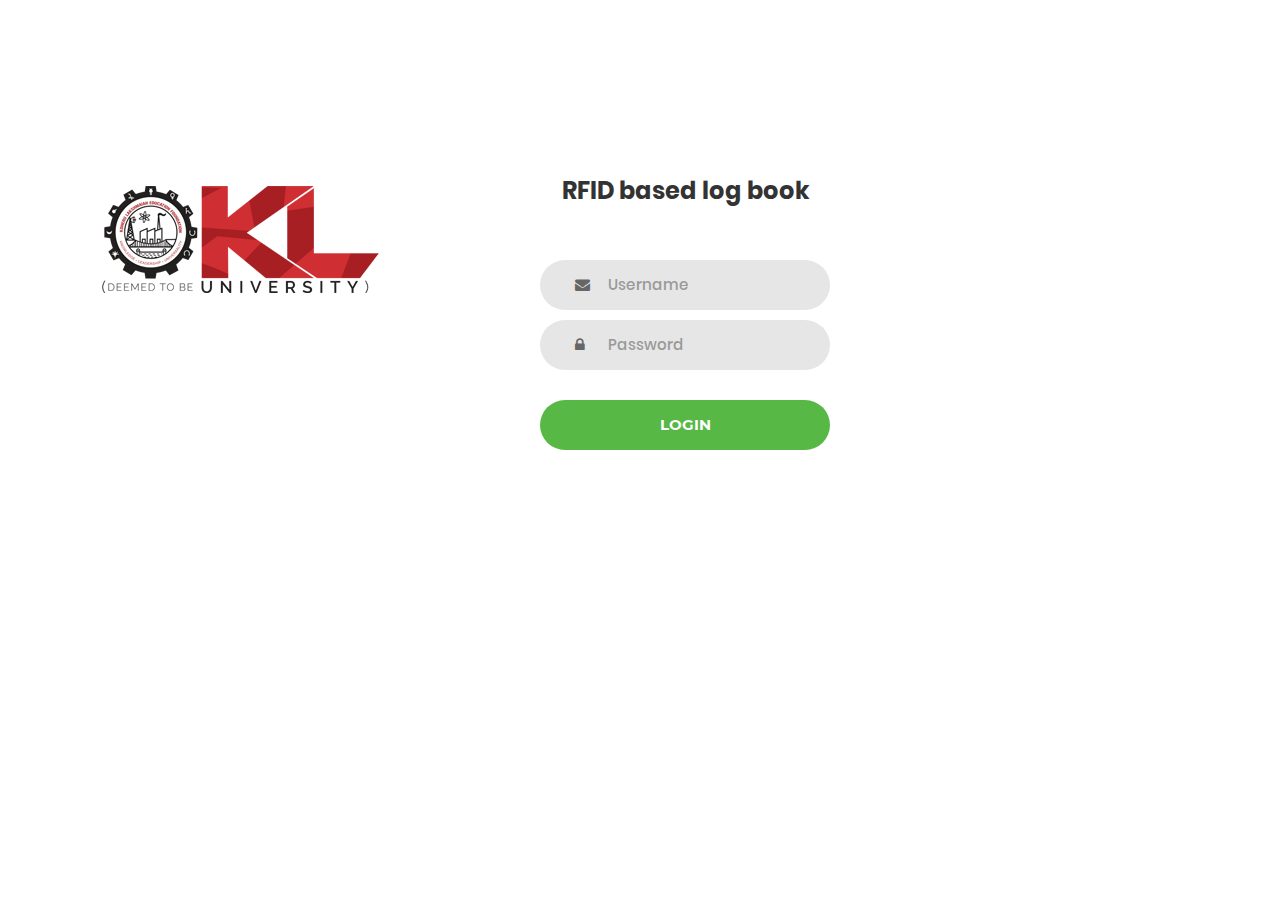
<file: RFID_based_Entry_Log_System./templates/basic.html>
<!DOCTYPE html>
<html>
<head>
  <meta charset="utf-8">
  <meta http-equiv="X-UA-Compatible" content="IE=edge">
  <meta name="viewport" content="width=device-width, initial-scale=1">
  <title>RFID based LogBook</title>
  <style>

    nav {
      overflow: hidden;
      background-color: #333;
    }
    nav a img{
      float: right;
      padding: 14px 16px;
      height:50px;
      width:50px;
    }
    nav a img:hover{
      background-color: #ddd;
      color: black;
    }
    nav a img.active{
      background-color: #4CAF50;
      color: white;
    }

    #logo{
      float: left;
      background-color: #ffffff;
      width: 100px;
    }
  </style>
	<meta charset="UTF-8">
	<meta name="viewport" content="width=device-width, initial-scale=1">	
	<link rel="icon" type="image/png" href="images/icons/favicon.ico"/>
	<link rel="stylesheet" type="text/css" href="vendor/bootstrap/css/bootstrap.min.css">
	<link rel="stylesheet" type="text/css" href="fonts/font-awesome-4.7.0/css/font-awesome.min.css">
	<link rel="stylesheet" type="text/css" href="vendor/animate/animate.css">	
	<link rel="stylesheet" type="text/css" href="vendor/css-hamburgers/hamburgers.min.css">
	<link rel="stylesheet" type="text/css" href="vendor/select2/select2.min.css">
	<link rel="stylesheet" type="text/css" href="css/util.css">
	<link rel="stylesheet" type="text/css" href="css/main.css">
</head>
<body>
<div >
			<div class="wrap-login100">
				<div class="login100-pic js-tilt" data-tilt>
					<img src="images/klulogo.png" alt="IMG">
				</div>

				<form class="login100-form validate-form">
					<span class="login100-form-title">
						RFID based log book
					</span>

					<div class="wrap-input100 validate-input" data-validate = "Valid email is required: ex@abc.xyz">
						<input class="input100" type="text" name="username" placeholder="Username">
						<span class="focus-input100"></span>
						<span class="symbol-input100">
							<i class="fa fa-envelope" aria-hidden="true"></i>
						</span>
					</div>

					<div class="wrap-input100 validate-input" data-validate = "Password is required">
						<input class="input100" type="password" name="pass" placeholder="Password">
						<span class="focus-input100"></span>
						<span class="symbol-input100">
							<i class="fa fa-lock" aria-hidden="true"></i>
						</span>
					</div>
					
					<div class="container-login100-form-btn">
						<button class="login100-form-btn">
							Login
						</button>
					</div>

				</form>
			</div>
		</div>
<!--===============================================================================================-->	
	<script src="vendor/jquery/jquery-3.2.1.min.js"></script>
<!--===============================================================================================-->
	<script src="vendor/bootstrap/js/popper.js"></script>
	<script src="vendor/bootstrap/js/bootstrap.min.js"></script>
<!--===============================================================================================-->
	<script src="vendor/select2/select2.min.js"></script>
<!--===============================================================================================-->
	<script src="vendor/tilt/tilt.jquery.min.js"></script>
	<script >
		$('.js-tilt').tilt({
			scale: 1.1
		})
	</script>
<!--===============================================================================================-->
	<script src="js/main.js"></script>
</body>
</html>
</file>
<file: RFID_based_Entry_Log_System./templates/css/util.css>
/*[ FONT SIZE ]
///////////////////////////////////////////////////////////
*/
.fs-1 {font-size: 1px;}
.fs-2 {font-size: 2px;}
.fs-3 {font-size: 3px;}
.fs-4 {font-size: 4px;}
.fs-5 {font-size: 5px;}
.fs-6 {font-size: 6px;}
.fs-7 {font-size: 7px;}
.fs-8 {font-size: 8px;}
.fs-9 {font-size: 9px;}
.fs-10 {font-size: 10px;}
.fs-11 {font-size: 11px;}
.fs-12 {font-size: 12px;}
.fs-13 {font-size: 13px;}
.fs-14 {font-size: 14px;}
.fs-15 {font-size: 15px;}
.fs-16 {font-size: 16px;}
.fs-17 {font-size: 17px;}
.fs-18 {font-size: 18px;}
.fs-19 {font-size: 19px;}
.fs-20 {font-size: 20px;}
.fs-21 {font-size: 21px;}
.fs-22 {font-size: 22px;}
.fs-23 {font-size: 23px;}
.fs-24 {font-size: 24px;}
.fs-25 {font-size: 25px;}
.fs-26 {font-size: 26px;}
.fs-27 {font-size: 27px;}
.fs-28 {font-size: 28px;}
.fs-29 {font-size: 29px;}
.fs-30 {font-size: 30px;}
.fs-31 {font-size: 31px;}
.fs-32 {font-size: 32px;}
.fs-33 {font-size: 33px;}
.fs-34 {font-size: 34px;}
.fs-35 {font-size: 35px;}
.fs-36 {font-size: 36px;}
.fs-37 {font-size: 37px;}
.fs-38 {font-size: 38px;}
.fs-39 {font-size: 39px;}
.fs-40 {font-size: 40px;}
.fs-41 {font-size: 41px;}
.fs-42 {font-size: 42px;}
.fs-43 {font-size: 43px;}
.fs-44 {font-size: 44px;}
.fs-45 {font-size: 45px;}
.fs-46 {font-size: 46px;}
.fs-47 {font-size: 47px;}
.fs-48 {font-size: 48px;}
.fs-49 {font-size: 49px;}
.fs-50 {font-size: 50px;}
.fs-51 {font-size: 51px;}
.fs-52 {font-size: 52px;}
.fs-53 {font-size: 53px;}
.fs-54 {font-size: 54px;}
.fs-55 {font-size: 55px;}
.fs-56 {font-size: 56px;}
.fs-57 {font-size: 57px;}
.fs-58 {font-size: 58px;}
.fs-59 {font-size: 59px;}
.fs-60 {font-size: 60px;}
.fs-61 {font-size: 61px;}
.fs-62 {font-size: 62px;}
.fs-63 {font-size: 63px;}
.fs-64 {font-size: 64px;}
.fs-65 {font-size: 65px;}
.fs-66 {font-size: 66px;}
.fs-67 {font-size: 67px;}
.fs-68 {font-size: 68px;}
.fs-69 {font-size: 69px;}
.fs-70 {font-size: 70px;}
.fs-71 {font-size: 71px;}
.fs-72 {font-size: 72px;}
.fs-73 {font-size: 73px;}
.fs-74 {font-size: 74px;}
.fs-75 {font-size: 75px;}
.fs-76 {font-size: 76px;}
.fs-77 {font-size: 77px;}
.fs-78 {font-size: 78px;}
.fs-79 {font-size: 79px;}
.fs-80 {font-size: 80px;}
.fs-81 {font-size: 81px;}
.fs-82 {font-size: 82px;}
.fs-83 {font-size: 83px;}
.fs-84 {font-size: 84px;}
.fs-85 {font-size: 85px;}
.fs-86 {font-size: 86px;}
.fs-87 {font-size: 87px;}
.fs-88 {font-size: 88px;}
.fs-89 {font-size: 89px;}
.fs-90 {font-size: 90px;}
.fs-91 {font-size: 91px;}
.fs-92 {font-size: 92px;}
.fs-93 {font-size: 93px;}
.fs-94 {font-size: 94px;}
.fs-95 {font-size: 95px;}
.fs-96 {font-size: 96px;}
.fs-97 {font-size: 97px;}
.fs-98 {font-size: 98px;}
.fs-99 {font-size: 99px;}
.fs-100 {font-size: 100px;}
.fs-101 {font-size: 101px;}
.fs-102 {font-size: 102px;}
.fs-103 {font-size: 103px;}
.fs-104 {font-size: 104px;}
.fs-105 {font-size: 105px;}
.fs-106 {font-size: 106px;}
.fs-107 {font-size: 107px;}
.fs-108 {font-size: 108px;}
.fs-109 {font-size: 109px;}
.fs-110 {font-size: 110px;}
.fs-111 {font-size: 111px;}
.fs-112 {font-size: 112px;}
.fs-113 {font-size: 113px;}
.fs-114 {font-size: 114px;}
.fs-115 {font-size: 115px;}
.fs-116 {font-size: 116px;}
.fs-117 {font-size: 117px;}
.fs-118 {font-size: 118px;}
.fs-119 {font-size: 119px;}
.fs-120 {font-size: 120px;}
.fs-121 {font-size: 121px;}
.fs-122 {font-size: 122px;}
.fs-123 {font-size: 123px;}
.fs-124 {font-size: 124px;}
.fs-125 {font-size: 125px;}
.fs-126 {font-size: 126px;}
.fs-127 {font-size: 127px;}
.fs-128 {font-size: 128px;}
.fs-129 {font-size: 129px;}
.fs-130 {font-size: 130px;}
.fs-131 {font-size: 131px;}
.fs-132 {font-size: 132px;}
.fs-133 {font-size: 133px;}
.fs-134 {font-size: 134px;}
.fs-135 {font-size: 135px;}
.fs-136 {font-size: 136px;}
.fs-137 {font-size: 137px;}
.fs-138 {font-size: 138px;}
.fs-139 {font-size: 139px;}
.fs-140 {font-size: 140px;}
.fs-141 {font-size: 141px;}
.fs-142 {font-size: 142px;}
.fs-143 {font-size: 143px;}
.fs-144 {font-size: 144px;}
.fs-145 {font-size: 145px;}
.fs-146 {font-size: 146px;}
.fs-147 {font-size: 147px;}
.fs-148 {font-size: 148px;}
.fs-149 {font-size: 149px;}
.fs-150 {font-size: 150px;}
.fs-151 {font-size: 151px;}
.fs-152 {font-size: 152px;}
.fs-153 {font-size: 153px;}
.fs-154 {font-size: 154px;}
.fs-155 {font-size: 155px;}
.fs-156 {font-size: 156px;}
.fs-157 {font-size: 157px;}
.fs-158 {font-size: 158px;}
.fs-159 {font-size: 159px;}
.fs-160 {font-size: 160px;}
.fs-161 {font-size: 161px;}
.fs-162 {font-size: 162px;}
.fs-163 {font-size: 163px;}
.fs-164 {font-size: 164px;}
.fs-165 {font-size: 165px;}
.fs-166 {font-size: 166px;}
.fs-167 {font-size: 167px;}
.fs-168 {font-size: 168px;}
.fs-169 {font-size: 169px;}
.fs-170 {font-size: 170px;}
.fs-171 {font-size: 171px;}
.fs-172 {font-size: 172px;}
.fs-173 {font-size: 173px;}
.fs-174 {font-size: 174px;}
.fs-175 {font-size: 175px;}
.fs-176 {font-size: 176px;}
.fs-177 {font-size: 177px;}
.fs-178 {font-size: 178px;}
.fs-179 {font-size: 179px;}
.fs-180 {font-size: 180px;}
.fs-181 {font-size: 181px;}
.fs-182 {font-size: 182px;}
.fs-183 {font-size: 183px;}
.fs-184 {font-size: 184px;}
.fs-185 {font-size: 185px;}
.fs-186 {font-size: 186px;}
.fs-187 {font-size: 187px;}
.fs-188 {font-size: 188px;}
.fs-189 {font-size: 189px;}
.fs-190 {font-size: 190px;}
.fs-191 {font-size: 191px;}
.fs-192 {font-size: 192px;}
.fs-193 {font-size: 193px;}
.fs-194 {font-size: 194px;}
.fs-195 {font-size: 195px;}
.fs-196 {font-size: 196px;}
.fs-197 {font-size: 197px;}
.fs-198 {font-size: 198px;}
.fs-199 {font-size: 199px;}
.fs-200 {font-size: 200px;}

/*[ PADDING ]
///////////////////////////////////////////////////////////
*/
.p-t-0 {padding-top: 0px;}
.p-t-1 {padding-top: 1px;}
.p-t-2 {padding-top: 2px;}
.p-t-3 {padding-top: 3px;}
.p-t-4 {padding-top: 4px;}
.p-t-5 {padding-top: 5px;}
.p-t-6 {padding-top: 6px;}
.p-t-7 {padding-top: 7px;}
.p-t-8 {padding-top: 8px;}
.p-t-9 {padding-top: 9px;}
.p-t-10 {padding-top: 10px;}
.p-t-11 {padding-top: 11px;}
.p-t-12 {padding-top: 12px;}
.p-t-13 {padding-top: 13px;}
.p-t-14 {padding-top: 14px;}
.p-t-15 {padding-top: 15px;}
.p-t-16 {padding-top: 16px;}
.p-t-17 {padding-top: 17px;}
.p-t-18 {padding-top: 18px;}
.p-t-19 {padding-top: 19px;}
.p-t-20 {padding-top: 20px;}
.p-t-21 {padding-top: 21px;}
.p-t-22 {padding-top: 22px;}
.p-t-23 {padding-top: 23px;}
.p-t-24 {padding-top: 24px;}
.p-t-25 {padding-top: 25px;}
.p-t-26 {padding-top: 26px;}
.p-t-27 {padding-top: 27px;}
.p-t-28 {padding-top: 28px;}
.p-t-29 {padding-top: 29px;}
.p-t-30 {padding-top: 30px;}
.p-t-31 {padding-top: 31px;}
.p-t-32 {padding-top: 32px;}
.p-t-33 {padding-top: 33px;}
.p-t-34 {padding-top: 34px;}
.p-t-35 {padding-top: 35px;}
.p-t-36 {padding-top: 36px;}
.p-t-37 {padding-top: 37px;}
.p-t-38 {padding-top: 38px;}
.p-t-39 {padding-top: 39px;}
.p-t-40 {padding-top: 40px;}
.p-t-41 {padding-top: 41px;}
.p-t-42 {padding-top: 42px;}
.p-t-43 {padding-top: 43px;}
.p-t-44 {padding-top: 44px;}
.p-t-45 {padding-top: 45px;}
.p-t-46 {padding-top: 46px;}
.p-t-47 {padding-top: 47px;}
.p-t-48 {padding-top: 48px;}
.p-t-49 {padding-top: 49px;}
.p-t-50 {padding-top: 50px;}
.p-t-51 {padding-top: 51px;}
.p-t-52 {padding-top: 52px;}
.p-t-53 {padding-top: 53px;}
.p-t-54 {padding-top: 54px;}
.p-t-55 {padding-top: 55px;}
.p-t-56 {padding-top: 56px;}
.p-t-57 {padding-top: 57px;}
.p-t-58 {padding-top: 58px;}
.p-t-59 {padding-top: 59px;}
.p-t-60 {padding-top: 60px;}
.p-t-61 {padding-top: 61px;}
.p-t-62 {padding-top: 62px;}
.p-t-63 {padding-top: 63px;}
.p-t-64 {padding-top: 64px;}
.p-t-65 {padding-top: 65px;}
.p-t-66 {padding-top: 66px;}
.p-t-67 {padding-top: 67px;}
.p-t-68 {padding-top: 68px;}
.p-t-69 {padding-top: 69px;}
.p-t-70 {padding-top: 70px;}
.p-t-71 {padding-top: 71px;}
.p-t-72 {padding-top: 72px;}
.p-t-73 {padding-top: 73px;}
.p-t-74 {padding-top: 74px;}
.p-t-75 {padding-top: 75px;}
.p-t-76 {padding-top: 76px;}
.p-t-77 {padding-top: 77px;}
.p-t-78 {padding-top: 78px;}
.p-t-79 {padding-top: 79px;}
.p-t-80 {padding-top: 80px;}
.p-t-81 {padding-top: 81px;}
.p-t-82 {padding-top: 82px;}
.p-t-83 {padding-top: 83px;}
.p-t-84 {padding-top: 84px;}
.p-t-85 {padding-top: 85px;}
.p-t-86 {padding-top: 86px;}
.p-t-87 {padding-top: 87px;}
.p-t-88 {padding-top: 88px;}
.p-t-89 {padding-top: 89px;}
.p-t-90 {padding-top: 90px;}
.p-t-91 {padding-top: 91px;}
.p-t-92 {padding-top: 92px;}
.p-t-93 {padding-top: 93px;}
.p-t-94 {padding-top: 94px;}
.p-t-95 {padding-top: 95px;}
.p-t-96 {padding-top: 96px;}
.p-t-97 {padding-top: 97px;}
.p-t-98 {padding-top: 98px;}
.p-t-99 {padding-top: 99px;}
.p-t-100 {padding-top: 100px;}
.p-t-101 {padding-top: 101px;}
.p-t-102 {padding-top: 102px;}
.p-t-103 {padding-top: 103px;}
.p-t-104 {padding-top: 104px;}
.p-t-105 {padding-top: 105px;}
.p-t-106 {padding-top: 106px;}
.p-t-107 {padding-top: 107px;}
.p-t-108 {padding-top: 108px;}
.p-t-109 {padding-top: 109px;}
.p-t-110 {padding-top: 110px;}
.p-t-111 {padding-top: 111px;}
.p-t-112 {padding-top: 112px;}
.p-t-113 {padding-top: 113px;}
.p-t-114 {padding-top: 114px;}
.p-t-115 {padding-top: 115px;}
.p-t-116 {padding-top: 116px;}
.p-t-117 {padding-top: 117px;}
.p-t-118 {padding-top: 118px;}
.p-t-119 {padding-top: 119px;}
.p-t-120 {padding-top: 120px;}
.p-t-121 {padding-top: 121px;}
.p-t-122 {padding-top: 122px;}
.p-t-123 {padding-top: 123px;}
.p-t-124 {padding-top: 124px;}
.p-t-125 {padding-top: 125px;}
.p-t-126 {padding-top: 126px;}
.p-t-127 {padding-top: 127px;}
.p-t-128 {padding-top: 128px;}
.p-t-129 {padding-top: 129px;}
.p-t-130 {padding-top: 130px;}
.p-t-131 {padding-top: 131px;}
.p-t-132 {padding-top: 132px;}
.p-t-133 {padding-top: 133px;}
.p-t-134 {padding-top: 134px;}
.p-t-135 {padding-top: 135px;}
.p-t-136 {padding-top: 136px;}
.p-t-137 {padding-top: 137px;}
.p-t-138 {padding-top: 138px;}
.p-t-139 {padding-top: 139px;}
.p-t-140 {padding-top: 140px;}
.p-t-141 {padding-top: 141px;}
.p-t-142 {padding-top: 142px;}
.p-t-143 {padding-top: 143px;}
.p-t-144 {padding-top: 144px;}
.p-t-145 {padding-top: 145px;}
.p-t-146 {padding-top: 146px;}
.p-t-147 {padding-top: 147px;}
.p-t-148 {padding-top: 148px;}
.p-t-149 {padding-top: 149px;}
.p-t-150 {padding-top: 150px;}
.p-t-151 {padding-top: 151px;}
.p-t-152 {padding-top: 152px;}
.p-t-153 {padding-top: 153px;}
.p-t-154 {padding-top: 154px;}
.p-t-155 {padding-top: 155px;}
.p-t-156 {padding-top: 156px;}
.p-t-157 {padding-top: 157px;}
.p-t-158 {padding-top: 158px;}
.p-t-159 {padding-top: 159px;}
.p-t-160 {padding-top: 160px;}
.p-t-161 {padding-top: 161px;}
.p-t-162 {padding-top: 162px;}
.p-t-163 {padding-top: 163px;}
.p-t-164 {padding-top: 164px;}
.p-t-165 {padding-top: 165px;}
.p-t-166 {padding-top: 166px;}
.p-t-167 {padding-top: 167px;}
.p-t-168 {padding-top: 168px;}
.p-t-169 {padding-top: 169px;}
.p-t-170 {padding-top: 170px;}
.p-t-171 {padding-top: 171px;}
.p-t-172 {padding-top: 172px;}
.p-t-173 {padding-top: 173px;}
.p-t-174 {padding-top: 174px;}
.p-t-175 {padding-top: 175px;}
.p-t-176 {padding-top: 176px;}
.p-t-177 {padding-top: 177px;}
.p-t-178 {padding-top: 178px;}
.p-t-179 {padding-top: 179px;}
.p-t-180 {padding-top: 180px;}
.p-t-181 {padding-top: 181px;}
.p-t-182 {padding-top: 182px;}
.p-t-183 {padding-top: 183px;}
.p-t-184 {padding-top: 184px;}
.p-t-185 {padding-top: 185px;}
.p-t-186 {padding-top: 186px;}
.p-t-187 {padding-top: 187px;}
.p-t-188 {padding-top: 188px;}
.p-t-189 {padding-top: 189px;}
.p-t-190 {padding-top: 190px;}
.p-t-191 {padding-top: 191px;}
.p-t-192 {padding-top: 192px;}
.p-t-193 {padding-top: 193px;}
.p-t-194 {padding-top: 194px;}
.p-t-195 {padding-top: 195px;}
.p-t-196 {padding-top: 196px;}
.p-t-197 {padding-top: 197px;}
.p-t-198 {padding-top: 198px;}
.p-t-199 {padding-top: 199px;}
.p-t-200 {padding-top: 200px;}
.p-t-201 {padding-top: 201px;}
.p-t-202 {padding-top: 202px;}
.p-t-203 {padding-top: 203px;}
.p-t-204 {padding-top: 204px;}
.p-t-205 {padding-top: 205px;}
.p-t-206 {padding-top: 206px;}
.p-t-207 {padding-top: 207px;}
.p-t-208 {padding-top: 208px;}
.p-t-209 {padding-top: 209px;}
.p-t-210 {padding-top: 210px;}
.p-t-211 {padding-top: 211px;}
.p-t-212 {padding-top: 212px;}
.p-t-213 {padding-top: 213px;}
.p-t-214 {padding-top: 214px;}
.p-t-215 {padding-top: 215px;}
.p-t-216 {padding-top: 216px;}
.p-t-217 {padding-top: 217px;}
.p-t-218 {padding-top: 218px;}
.p-t-219 {padding-top: 219px;}
.p-t-220 {padding-top: 220px;}
.p-t-221 {padding-top: 221px;}
.p-t-222 {padding-top: 222px;}
.p-t-223 {padding-top: 223px;}
.p-t-224 {padding-top: 224px;}
.p-t-225 {padding-top: 225px;}
.p-t-226 {padding-top: 226px;}
.p-t-227 {padding-top: 227px;}
.p-t-228 {padding-top: 228px;}
.p-t-229 {padding-top: 229px;}
.p-t-230 {padding-top: 230px;}
.p-t-231 {padding-top: 231px;}
.p-t-232 {padding-top: 232px;}
.p-t-233 {padding-top: 233px;}
.p-t-234 {padding-top: 234px;}
.p-t-235 {padding-top: 235px;}
.p-t-236 {padding-top: 236px;}
.p-t-237 {padding-top: 237px;}
.p-t-238 {padding-top: 238px;}
.p-t-239 {padding-top: 239px;}
.p-t-240 {padding-top: 240px;}
.p-t-241 {padding-top: 241px;}
.p-t-242 {padding-top: 242px;}
.p-t-243 {padding-top: 243px;}
.p-t-244 {padding-top: 244px;}
.p-t-245 {padding-top: 245px;}
.p-t-246 {padding-top: 246px;}
.p-t-247 {padding-top: 247px;}
.p-t-248 {padding-top: 248px;}
.p-t-249 {padding-top: 249px;}
.p-t-250 {padding-top: 250px;}
.p-b-0 {padding-bottom: 0px;}
.p-b-1 {padding-bottom: 1px;}
.p-b-2 {padding-bottom: 2px;}
.p-b-3 {padding-bottom: 3px;}
.p-b-4 {padding-bottom: 4px;}
.p-b-5 {padding-bottom: 5px;}
.p-b-6 {padding-bottom: 6px;}
.p-b-7 {padding-bottom: 7px;}
.p-b-8 {padding-bottom: 8px;}
.p-b-9 {padding-bottom: 9px;}
.p-b-10 {padding-bottom: 10px;}
.p-b-11 {padding-bottom: 11px;}
.p-b-12 {padding-bottom: 12px;}
.p-b-13 {padding-bottom: 13px;}
.p-b-14 {padding-bottom: 14px;}
.p-b-15 {padding-bottom: 15px;}
.p-b-16 {padding-bottom: 16px;}
.p-b-17 {padding-bottom: 17px;}
.p-b-18 {padding-bottom: 18px;}
.p-b-19 {padding-bottom: 19px;}
.p-b-20 {padding-bottom: 20px;}
.p-b-21 {padding-bottom: 21px;}
.p-b-22 {padding-bottom: 22px;}
.p-b-23 {padding-bottom: 23px;}
.p-b-24 {padding-bottom: 24px;}
.p-b-25 {padding-bottom: 25px;}
.p-b-26 {padding-bottom: 26px;}
.p-b-27 {padding-bottom: 27px;}
.p-b-28 {padding-bottom: 28px;}
.p-b-29 {padding-bottom: 29px;}
.p-b-30 {padding-bottom: 30px;}
.p-b-31 {padding-bottom: 31px;}
.p-b-32 {padding-bottom: 32px;}
.p-b-33 {padding-bottom: 33px;}
.p-b-34 {padding-bottom: 34px;}
.p-b-35 {padding-bottom: 35px;}
.p-b-36 {padding-bottom: 36px;}
.p-b-37 {padding-bottom: 37px;}
.p-b-38 {padding-bottom: 38px;}
.p-b-39 {padding-bottom: 39px;}
.p-b-40 {padding-bottom: 40px;}
.p-b-41 {padding-bottom: 41px;}
.p-b-42 {padding-bottom: 42px;}
.p-b-43 {padding-bottom: 43px;}
.p-b-44 {padding-bottom: 44px;}
.p-b-45 {padding-bottom: 45px;}
.p-b-46 {padding-bottom: 46px;}
.p-b-47 {padding-bottom: 47px;}
.p-b-48 {padding-bottom: 48px;}
.p-b-49 {padding-bottom: 49px;}
.p-b-50 {padding-bottom: 50px;}
.p-b-51 {padding-bottom: 51px;}
.p-b-52 {padding-bottom: 52px;}
.p-b-53 {padding-bottom: 53px;}
.p-b-54 {padding-bottom: 54px;}
.p-b-55 {padding-bottom: 55px;}
.p-b-56 {padding-bottom: 56px;}
.p-b-57 {padding-bottom: 57px;}
.p-b-58 {padding-bottom: 58px;}
.p-b-59 {padding-bottom: 59px;}
.p-b-60 {padding-bottom: 60px;}
.p-b-61 {padding-bottom: 61px;}
.p-b-62 {padding-bottom: 62px;}
.p-b-63 {padding-bottom: 63px;}
.p-b-64 {padding-bottom: 64px;}
.p-b-65 {padding-bottom: 65px;}
.p-b-66 {padding-bottom: 66px;}
.p-b-67 {padding-bottom: 67px;}
.p-b-68 {padding-bottom: 68px;}
.p-b-69 {padding-bottom: 69px;}
.p-b-70 {padding-bottom: 70px;}
.p-b-71 {padding-bottom: 71px;}
.p-b-72 {padding-bottom: 72px;}
.p-b-73 {padding-bottom: 73px;}
.p-b-74 {padding-bottom: 74px;}
.p-b-75 {padding-bottom: 75px;}
.p-b-76 {padding-bottom: 76px;}
.p-b-77 {padding-bottom: 77px;}
.p-b-78 {padding-bottom: 78px;}
.p-b-79 {padding-bottom: 79px;}
.p-b-80 {padding-bottom: 80px;}
.p-b-81 {padding-bottom: 81px;}
.p-b-82 {padding-bottom: 82px;}
.p-b-83 {padding-bottom: 83px;}
.p-b-84 {padding-bottom: 84px;}
.p-b-85 {padding-bottom: 85px;}
.p-b-86 {padding-bottom: 86px;}
.p-b-87 {padding-bottom: 87px;}
.p-b-88 {padding-bottom: 88px;}
.p-b-89 {padding-bottom: 89px;}
.p-b-90 {padding-bottom: 90px;}
.p-b-91 {padding-bottom: 91px;}
.p-b-92 {padding-bottom: 92px;}
.p-b-93 {padding-bottom: 93px;}
.p-b-94 {padding-bottom: 94px;}
.p-b-95 {padding-bottom: 95px;}
.p-b-96 {padding-bottom: 96px;}
.p-b-97 {padding-bottom: 97px;}
.p-b-98 {padding-bottom: 98px;}
.p-b-99 {padding-bottom: 99px;}
.p-b-100 {padding-bottom: 100px;}
.p-b-101 {padding-bottom: 101px;}
.p-b-102 {padding-bottom: 102px;}
.p-b-103 {padding-bottom: 103px;}
.p-b-104 {padding-bottom: 104px;}
.p-b-105 {padding-bottom: 105px;}
.p-b-106 {padding-bottom: 106px;}
.p-b-107 {padding-bottom: 107px;}
.p-b-108 {padding-bottom: 108px;}
.p-b-109 {padding-bottom: 109px;}
.p-b-110 {padding-bottom: 110px;}
.p-b-111 {padding-bottom: 111px;}
.p-b-112 {padding-bottom: 112px;}
.p-b-113 {padding-bottom: 113px;}
.p-b-114 {padding-bottom: 114px;}
.p-b-115 {padding-bottom: 115px;}
.p-b-116 {padding-bottom: 116px;}
.p-b-117 {padding-bottom: 117px;}
.p-b-118 {padding-bottom: 118px;}
.p-b-119 {padding-bottom: 119px;}
.p-b-120 {padding-bottom: 120px;}
.p-b-121 {padding-bottom: 121px;}
.p-b-122 {padding-bottom: 122px;}
.p-b-123 {padding-bottom: 123px;}
.p-b-124 {padding-bottom: 124px;}
.p-b-125 {padding-bottom: 125px;}
.p-b-126 {padding-bottom: 126px;}
.p-b-127 {padding-bottom: 127px;}
.p-b-128 {padding-bottom: 128px;}
.p-b-129 {padding-bottom: 129px;}
.p-b-130 {padding-bottom: 130px;}
.p-b-131 {padding-bottom: 131px;}
.p-b-132 {padding-bottom: 132px;}
.p-b-133 {padding-bottom: 133px;}
.p-b-134 {padding-bottom: 134px;}
.p-b-135 {padding-bottom: 135px;}
.p-b-136 {padding-bottom: 136px;}
.p-b-137 {padding-bottom: 137px;}
.p-b-138 {padding-bottom: 138px;}
.p-b-139 {padding-bottom: 139px;}
.p-b-140 {padding-bottom: 140px;}
.p-b-141 {padding-bottom: 141px;}
.p-b-142 {padding-bottom: 142px;}
.p-b-143 {padding-bottom: 143px;}
.p-b-144 {padding-bottom: 144px;}
.p-b-145 {padding-bottom: 145px;}
.p-b-146 {padding-bottom: 146px;}
.p-b-147 {padding-bottom: 147px;}
.p-b-148 {padding-bottom: 148px;}
.p-b-149 {padding-bottom: 149px;}
.p-b-150 {padding-bottom: 150px;}
.p-b-151 {padding-bottom: 151px;}
.p-b-152 {padding-bottom: 152px;}
.p-b-153 {padding-bottom: 153px;}
.p-b-154 {padding-bottom: 154px;}
.p-b-155 {padding-bottom: 155px;}
.p-b-156 {padding-bottom: 156px;}
.p-b-157 {padding-bottom: 157px;}
.p-b-158 {padding-bottom: 158px;}
.p-b-159 {padding-bottom: 159px;}
.p-b-160 {padding-bottom: 160px;}
.p-b-161 {padding-bottom: 161px;}
.p-b-162 {padding-bottom: 162px;}
.p-b-163 {padding-bottom: 163px;}
.p-b-164 {padding-bottom: 164px;}
.p-b-165 {padding-bottom: 165px;}
.p-b-166 {padding-bottom: 166px;}
.p-b-167 {padding-bottom: 167px;}
.p-b-168 {padding-bottom: 168px;}
.p-b-169 {padding-bottom: 169px;}
.p-b-170 {padding-bottom: 170px;}
.p-b-171 {padding-bottom: 171px;}
.p-b-172 {padding-bottom: 172px;}
.p-b-173 {padding-bottom: 173px;}
.p-b-174 {padding-bottom: 174px;}
.p-b-175 {padding-bottom: 175px;}
.p-b-176 {padding-bottom: 176px;}
.p-b-177 {padding-bottom: 177px;}
.p-b-178 {padding-bottom: 178px;}
.p-b-179 {padding-bottom: 179px;}
.p-b-180 {padding-bottom: 180px;}
.p-b-181 {padding-bottom: 181px;}
.p-b-182 {padding-bottom: 182px;}
.p-b-183 {padding-bottom: 183px;}
.p-b-184 {padding-bottom: 184px;}
.p-b-185 {padding-bottom: 185px;}
.p-b-186 {padding-bottom: 186px;}
.p-b-187 {padding-bottom: 187px;}
.p-b-188 {padding-bottom: 188px;}
.p-b-189 {padding-bottom: 189px;}
.p-b-190 {padding-bottom: 190px;}
.p-b-191 {padding-bottom: 191px;}
.p-b-192 {padding-bottom: 192px;}
.p-b-193 {padding-bottom: 193px;}
.p-b-194 {padding-bottom: 194px;}
.p-b-195 {padding-bottom: 195px;}
.p-b-196 {padding-bottom: 196px;}
.p-b-197 {padding-bottom: 197px;}
.p-b-198 {padding-bottom: 198px;}
.p-b-199 {padding-bottom: 199px;}
.p-b-200 {padding-bottom: 200px;}
.p-b-201 {padding-bottom: 201px;}
.p-b-202 {padding-bottom: 202px;}
.p-b-203 {padding-bottom: 203px;}
.p-b-204 {padding-bottom: 204px;}
.p-b-205 {padding-bottom: 205px;}
.p-b-206 {padding-bottom: 206px;}
.p-b-207 {padding-bottom: 207px;}
.p-b-208 {padding-bottom: 208px;}
.p-b-209 {padding-bottom: 209px;}
.p-b-210 {padding-bottom: 210px;}
.p-b-211 {padding-bottom: 211px;}
.p-b-212 {padding-bottom: 212px;}
.p-b-213 {padding-bottom: 213px;}
.p-b-214 {padding-bottom: 214px;}
.p-b-215 {padding-bottom: 215px;}
.p-b-216 {padding-bottom: 216px;}
.p-b-217 {padding-bottom: 217px;}
.p-b-218 {padding-bottom: 218px;}
.p-b-219 {padding-bottom: 219px;}
.p-b-220 {padding-bottom: 220px;}
.p-b-221 {padding-bottom: 221px;}
.p-b-222 {padding-bottom: 222px;}
.p-b-223 {padding-bottom: 223px;}
.p-b-224 {padding-bottom: 224px;}
.p-b-225 {padding-bottom: 225px;}
.p-b-226 {padding-bottom: 226px;}
.p-b-227 {padding-bottom: 227px;}
.p-b-228 {padding-bottom: 228px;}
.p-b-229 {padding-bottom: 229px;}
.p-b-230 {padding-bottom: 230px;}
.p-b-231 {padding-bottom: 231px;}
.p-b-232 {padding-bottom: 232px;}
.p-b-233 {padding-bottom: 233px;}
.p-b-234 {padding-bottom: 234px;}
.p-b-235 {padding-bottom: 235px;}
.p-b-236 {padding-bottom: 236px;}
.p-b-237 {padding-bottom: 237px;}
.p-b-238 {padding-bottom: 238px;}
.p-b-239 {padding-bottom: 239px;}
.p-b-240 {padding-bottom: 240px;}
.p-b-241 {padding-bottom: 241px;}
.p-b-242 {padding-bottom: 242px;}
.p-b-243 {padding-bottom: 243px;}
.p-b-244 {padding-bottom: 244px;}
.p-b-245 {padding-bottom: 245px;}
.p-b-246 {padding-bottom: 246px;}
.p-b-247 {padding-bottom: 247px;}
.p-b-248 {padding-bottom: 248px;}
.p-b-249 {padding-bottom: 249px;}
.p-b-250 {padding-bottom: 250px;}
.p-l-0 {padding-left: 0px;}
.p-l-1 {padding-left: 1px;}
.p-l-2 {padding-left: 2px;}
.p-l-3 {padding-left: 3px;}
.p-l-4 {padding-left: 4px;}
.p-l-5 {padding-left: 5px;}
.p-l-6 {padding-left: 6px;}
.p-l-7 {padding-left: 7px;}
.p-l-8 {padding-left: 8px;}
.p-l-9 {padding-left: 9px;}
.p-l-10 {padding-left: 10px;}
.p-l-11 {padding-left: 11px;}
.p-l-12 {padding-left: 12px;}
.p-l-13 {padding-left: 13px;}
.p-l-14 {padding-left: 14px;}
.p-l-15 {padding-left: 15px;}
.p-l-16 {padding-left: 16px;}
.p-l-17 {padding-left: 17px;}
.p-l-18 {padding-left: 18px;}
.p-l-19 {padding-left: 19px;}
.p-l-20 {padding-left: 20px;}
.p-l-21 {padding-left: 21px;}
.p-l-22 {padding-left: 22px;}
.p-l-23 {padding-left: 23px;}
.p-l-24 {padding-left: 24px;}
.p-l-25 {padding-left: 25px;}
.p-l-26 {padding-left: 26px;}
.p-l-27 {padding-left: 27px;}
.p-l-28 {padding-left: 28px;}
.p-l-29 {padding-left: 29px;}
.p-l-30 {padding-left: 30px;}
.p-l-31 {padding-left: 31px;}
.p-l-32 {padding-left: 32px;}
.p-l-33 {padding-left: 33px;}
.p-l-34 {padding-left: 34px;}
.p-l-35 {padding-left: 35px;}
.p-l-36 {padding-left: 36px;}
.p-l-37 {padding-left: 37px;}
.p-l-38 {padding-left: 38px;}
.p-l-39 {padding-left: 39px;}
.p-l-40 {padding-left: 40px;}
.p-l-41 {padding-left: 41px;}
.p-l-42 {padding-left: 42px;}
.p-l-43 {padding-left: 43px;}
.p-l-44 {padding-left: 44px;}
.p-l-45 {padding-left: 45px;}
.p-l-46 {padding-left: 46px;}
.p-l-47 {padding-left: 47px;}
.p-l-48 {padding-left: 48px;}
.p-l-49 {padding-left: 49px;}
.p-l-50 {padding-left: 50px;}
.p-l-51 {padding-left: 51px;}
.p-l-52 {padding-left: 52px;}
.p-l-53 {padding-left: 53px;}
.p-l-54 {padding-left: 54px;}
.p-l-55 {padding-left: 55px;}
.p-l-56 {padding-left: 56px;}
.p-l-57 {padding-left: 57px;}
.p-l-58 {padding-left: 58px;}
.p-l-59 {padding-left: 59px;}
.p-l-60 {padding-left: 60px;}
.p-l-61 {padding-left: 61px;}
.p-l-62 {padding-left: 62px;}
.p-l-63 {padding-left: 63px;}
.p-l-64 {padding-left: 64px;}
.p-l-65 {padding-left: 65px;}
.p-l-66 {padding-left: 66px;}
.p-l-67 {padding-left: 67px;}
.p-l-68 {padding-left: 68px;}
.p-l-69 {padding-left: 69px;}
.p-l-70 {padding-left: 70px;}
.p-l-71 {padding-left: 71px;}
.p-l-72 {padding-left: 72px;}
.p-l-73 {padding-left: 73px;}
.p-l-74 {padding-left: 74px;}
.p-l-75 {padding-left: 75px;}
.p-l-76 {padding-left: 76px;}
.p-l-77 {padding-left: 77px;}
.p-l-78 {padding-left: 78px;}
.p-l-79 {padding-left: 79px;}
.p-l-80 {padding-left: 80px;}
.p-l-81 {padding-left: 81px;}
.p-l-82 {padding-left: 82px;}
.p-l-83 {padding-left: 83px;}
.p-l-84 {padding-left: 84px;}
.p-l-85 {padding-left: 85px;}
.p-l-86 {padding-left: 86px;}
.p-l-87 {padding-left: 87px;}
.p-l-88 {padding-left: 88px;}
.p-l-89 {padding-left: 89px;}
.p-l-90 {padding-left: 90px;}
.p-l-91 {padding-left: 91px;}
.p-l-92 {padding-left: 92px;}
.p-l-93 {padding-left: 93px;}
.p-l-94 {padding-left: 94px;}
.p-l-95 {padding-left: 95px;}
.p-l-96 {padding-left: 96px;}
.p-l-97 {padding-left: 97px;}
.p-l-98 {padding-left: 98px;}
.p-l-99 {padding-left: 99px;}
.p-l-100 {padding-left: 100px;}
.p-l-101 {padding-left: 101px;}
.p-l-102 {padding-left: 102px;}
.p-l-103 {padding-left: 103px;}
.p-l-104 {padding-left: 104px;}
.p-l-105 {padding-left: 105px;}
.p-l-106 {padding-left: 106px;}
.p-l-107 {padding-left: 107px;}
.p-l-108 {padding-left: 108px;}
.p-l-109 {padding-left: 109px;}
.p-l-110 {padding-left: 110px;}
.p-l-111 {padding-left: 111px;}
.p-l-112 {padding-left: 112px;}
.p-l-113 {padding-left: 113px;}
.p-l-114 {padding-left: 114px;}
.p-l-115 {padding-left: 115px;}
.p-l-116 {padding-left: 116px;}
.p-l-117 {padding-left: 117px;}
.p-l-118 {padding-left: 118px;}
.p-l-119 {padding-left: 119px;}
.p-l-120 {padding-left: 120px;}
.p-l-121 {padding-left: 121px;}
.p-l-122 {padding-left: 122px;}
.p-l-123 {padding-left: 123px;}
.p-l-124 {padding-left: 124px;}
.p-l-125 {padding-left: 125px;}
.p-l-126 {padding-left: 126px;}
.p-l-127 {padding-left: 127px;}
.p-l-128 {padding-left: 128px;}
.p-l-129 {padding-left: 129px;}
.p-l-130 {padding-left: 130px;}
.p-l-131 {padding-left: 131px;}
.p-l-132 {padding-left: 132px;}
.p-l-133 {padding-left: 133px;}
.p-l-134 {padding-left: 134px;}
.p-l-135 {padding-left: 135px;}
.p-l-136 {padding-left: 136px;}
.p-l-137 {padding-left: 137px;}
.p-l-138 {padding-left: 138px;}
.p-l-139 {padding-left: 139px;}
.p-l-140 {padding-left: 140px;}
.p-l-141 {padding-left: 141px;}
.p-l-142 {padding-left: 142px;}
.p-l-143 {padding-left: 143px;}
.p-l-144 {padding-left: 144px;}
.p-l-145 {padding-left: 145px;}
.p-l-146 {padding-left: 146px;}
.p-l-147 {padding-left: 147px;}
.p-l-148 {padding-left: 148px;}
.p-l-149 {padding-left: 149px;}
.p-l-150 {padding-left: 150px;}
.p-l-151 {padding-left: 151px;}
.p-l-152 {padding-left: 152px;}
.p-l-153 {padding-left: 153px;}
.p-l-154 {padding-left: 154px;}
.p-l-155 {padding-left: 155px;}
.p-l-156 {padding-left: 156px;}
.p-l-157 {padding-left: 157px;}
.p-l-158 {padding-left: 158px;}
.p-l-159 {padding-left: 159px;}
.p-l-160 {padding-left: 160px;}
.p-l-161 {padding-left: 161px;}
.p-l-162 {padding-left: 162px;}
.p-l-163 {padding-left: 163px;}
.p-l-164 {padding-left: 164px;}
.p-l-165 {padding-left: 165px;}
.p-l-166 {padding-left: 166px;}
.p-l-167 {padding-left: 167px;}
.p-l-168 {padding-left: 168px;}
.p-l-169 {padding-left: 169px;}
.p-l-170 {padding-left: 170px;}
.p-l-171 {padding-left: 171px;}
.p-l-172 {padding-left: 172px;}
.p-l-173 {padding-left: 173px;}
.p-l-174 {padding-left: 174px;}
.p-l-175 {padding-left: 175px;}
.p-l-176 {padding-left: 176px;}
.p-l-177 {padding-left: 177px;}
.p-l-178 {padding-left: 178px;}
.p-l-179 {padding-left: 179px;}
.p-l-180 {padding-left: 180px;}
.p-l-181 {padding-left: 181px;}
.p-l-182 {padding-left: 182px;}
.p-l-183 {padding-left: 183px;}
.p-l-184 {padding-left: 184px;}
.p-l-185 {padding-left: 185px;}
.p-l-186 {padding-left: 186px;}
.p-l-187 {padding-left: 187px;}
.p-l-188 {padding-left: 188px;}
.p-l-189 {padding-left: 189px;}
.p-l-190 {padding-left: 190px;}
.p-l-191 {padding-left: 191px;}
.p-l-192 {padding-left: 192px;}
.p-l-193 {padding-left: 193px;}
.p-l-194 {padding-left: 194px;}
.p-l-195 {padding-left: 195px;}
.p-l-196 {padding-left: 196px;}
.p-l-197 {padding-left: 197px;}
.p-l-198 {padding-left: 198px;}
.p-l-199 {padding-left: 199px;}
.p-l-200 {padding-left: 200px;}
.p-l-201 {padding-left: 201px;}
.p-l-202 {padding-left: 202px;}
.p-l-203 {padding-left: 203px;}
.p-l-204 {padding-left: 204px;}
.p-l-205 {padding-left: 205px;}
.p-l-206 {padding-left: 206px;}
.p-l-207 {padding-left: 207px;}
.p-l-208 {padding-left: 208px;}
.p-l-209 {padding-left: 209px;}
.p-l-210 {padding-left: 210px;}
.p-l-211 {padding-left: 211px;}
.p-l-212 {padding-left: 212px;}
.p-l-213 {padding-left: 213px;}
.p-l-214 {padding-left: 214px;}
.p-l-215 {padding-left: 215px;}
.p-l-216 {padding-left: 216px;}
.p-l-217 {padding-left: 217px;}
.p-l-218 {padding-left: 218px;}
.p-l-219 {padding-left: 219px;}
.p-l-220 {padding-left: 220px;}
.p-l-221 {padding-left: 221px;}
.p-l-222 {padding-left: 222px;}
.p-l-223 {padding-left: 223px;}
.p-l-224 {padding-left: 224px;}
.p-l-225 {padding-left: 225px;}
.p-l-226 {padding-left: 226px;}
.p-l-227 {padding-left: 227px;}
.p-l-228 {padding-left: 228px;}
.p-l-229 {padding-left: 229px;}
.p-l-230 {padding-left: 230px;}
.p-l-231 {padding-left: 231px;}
.p-l-232 {padding-left: 232px;}
.p-l-233 {padding-left: 233px;}
.p-l-234 {padding-left: 234px;}
.p-l-235 {padding-left: 235px;}
.p-l-236 {padding-left: 236px;}
.p-l-237 {padding-left: 237px;}
.p-l-238 {padding-left: 238px;}
.p-l-239 {padding-left: 239px;}
.p-l-240 {padding-left: 240px;}
.p-l-241 {padding-left: 241px;}
.p-l-242 {padding-left: 242px;}
.p-l-243 {padding-left: 243px;}
.p-l-244 {padding-left: 244px;}
.p-l-245 {padding-left: 245px;}
.p-l-246 {padding-left: 246px;}
.p-l-247 {padding-left: 247px;}
.p-l-248 {padding-left: 248px;}
.p-l-249 {padding-left: 249px;}
.p-l-250 {padding-left: 250px;}
.p-r-0 {padding-right: 0px;}
.p-r-1 {padding-right: 1px;}
.p-r-2 {padding-right: 2px;}
.p-r-3 {padding-right: 3px;}
.p-r-4 {padding-right: 4px;}
.p-r-5 {padding-right: 5px;}
.p-r-6 {padding-right: 6px;}
.p-r-7 {padding-right: 7px;}
.p-r-8 {padding-right: 8px;}
.p-r-9 {padding-right: 9px;}
.p-r-10 {padding-right: 10px;}
.p-r-11 {padding-right: 11px;}
.p-r-12 {padding-right: 12px;}
.p-r-13 {padding-right: 13px;}
.p-r-14 {padding-right: 14px;}
.p-r-15 {padding-right: 15px;}
.p-r-16 {padding-right: 16px;}
.p-r-17 {padding-right: 17px;}
.p-r-18 {padding-right: 18px;}
.p-r-19 {padding-right: 19px;}
.p-r-20 {padding-right: 20px;}
.p-r-21 {padding-right: 21px;}
.p-r-22 {padding-right: 22px;}
.p-r-23 {padding-right: 23px;}
.p-r-24 {padding-right: 24px;}
.p-r-25 {padding-right: 25px;}
.p-r-26 {padding-right: 26px;}
.p-r-27 {padding-right: 27px;}
.p-r-28 {padding-right: 28px;}
.p-r-29 {padding-right: 29px;}
.p-r-30 {padding-right: 30px;}
.p-r-31 {padding-right: 31px;}
.p-r-32 {padding-right: 32px;}
.p-r-33 {padding-right: 33px;}
.p-r-34 {padding-right: 34px;}
.p-r-35 {padding-right: 35px;}
.p-r-36 {padding-right: 36px;}
.p-r-37 {padding-right: 37px;}
.p-r-38 {padding-right: 38px;}
.p-r-39 {padding-right: 39px;}
.p-r-40 {padding-right: 40px;}
.p-r-41 {padding-right: 41px;}
.p-r-42 {padding-right: 42px;}
.p-r-43 {padding-right: 43px;}
.p-r-44 {padding-right: 44px;}
.p-r-45 {padding-right: 45px;}
.p-r-46 {padding-right: 46px;}
.p-r-47 {padding-right: 47px;}
.p-r-48 {padding-right: 48px;}
.p-r-49 {padding-right: 49px;}
.p-r-50 {padding-right: 50px;}
.p-r-51 {padding-right: 51px;}
.p-r-52 {padding-right: 52px;}
.p-r-53 {padding-right: 53px;}
.p-r-54 {padding-right: 54px;}
.p-r-55 {padding-right: 55px;}
.p-r-56 {padding-right: 56px;}
.p-r-57 {padding-right: 57px;}
.p-r-58 {padding-right: 58px;}
.p-r-59 {padding-right: 59px;}
.p-r-60 {padding-right: 60px;}
.p-r-61 {padding-right: 61px;}
.p-r-62 {padding-right: 62px;}
.p-r-63 {padding-right: 63px;}
.p-r-64 {padding-right: 64px;}
.p-r-65 {padding-right: 65px;}
.p-r-66 {padding-right: 66px;}
.p-r-67 {padding-right: 67px;}
.p-r-68 {padding-right: 68px;}
.p-r-69 {padding-right: 69px;}
.p-r-70 {padding-right: 70px;}
.p-r-71 {padding-right: 71px;}
.p-r-72 {padding-right: 72px;}
.p-r-73 {padding-right: 73px;}
.p-r-74 {padding-right: 74px;}
.p-r-75 {padding-right: 75px;}
.p-r-76 {padding-right: 76px;}
.p-r-77 {padding-right: 77px;}
.p-r-78 {padding-right: 78px;}
.p-r-79 {padding-right: 79px;}
.p-r-80 {padding-right: 80px;}
.p-r-81 {padding-right: 81px;}
.p-r-82 {padding-right: 82px;}
.p-r-83 {padding-right: 83px;}
.p-r-84 {padding-right: 84px;}
.p-r-85 {padding-right: 85px;}
.p-r-86 {padding-right: 86px;}
.p-r-87 {padding-right: 87px;}
.p-r-88 {padding-right: 88px;}
.p-r-89 {padding-right: 89px;}
.p-r-90 {padding-right: 90px;}
.p-r-91 {padding-right: 91px;}
.p-r-92 {padding-right: 92px;}
.p-r-93 {padding-right: 93px;}
.p-r-94 {padding-right: 94px;}
.p-r-95 {padding-right: 95px;}
.p-r-96 {padding-right: 96px;}
.p-r-97 {padding-right: 97px;}
.p-r-98 {padding-right: 98px;}
.p-r-99 {padding-right: 99px;}
.p-r-100 {padding-right: 100px;}
.p-r-101 {padding-right: 101px;}
.p-r-102 {padding-right: 102px;}
.p-r-103 {padding-right: 103px;}
.p-r-104 {padding-right: 104px;}
.p-r-105 {padding-right: 105px;}
.p-r-106 {padding-right: 106px;}
.p-r-107 {padding-right: 107px;}
.p-r-108 {padding-right: 108px;}
.p-r-109 {padding-right: 109px;}
.p-r-110 {padding-right: 110px;}
.p-r-111 {padding-right: 111px;}
.p-r-112 {padding-right: 112px;}
.p-r-113 {padding-right: 113px;}
.p-r-114 {padding-right: 114px;}
.p-r-115 {padding-right: 115px;}
.p-r-116 {padding-right: 116px;}
.p-r-117 {padding-right: 117px;}
.p-r-118 {padding-right: 118px;}
.p-r-119 {padding-right: 119px;}
.p-r-120 {padding-right: 120px;}
.p-r-121 {padding-right: 121px;}
.p-r-122 {padding-right: 122px;}
.p-r-123 {padding-right: 123px;}
.p-r-124 {padding-right: 124px;}
.p-r-125 {padding-right: 125px;}
.p-r-126 {padding-right: 126px;}
.p-r-127 {padding-right: 127px;}
.p-r-128 {padding-right: 128px;}
.p-r-129 {padding-right: 129px;}
.p-r-130 {padding-right: 130px;}
.p-r-131 {padding-right: 131px;}
.p-r-132 {padding-right: 132px;}
.p-r-133 {padding-right: 133px;}
.p-r-134 {padding-right: 134px;}
.p-r-135 {padding-right: 135px;}
.p-r-136 {padding-right: 136px;}
.p-r-137 {padding-right: 137px;}
.p-r-138 {padding-right: 138px;}
.p-r-139 {padding-right: 139px;}
.p-r-140 {padding-right: 140px;}
.p-r-141 {padding-right: 141px;}
.p-r-142 {padding-right: 142px;}
.p-r-143 {padding-right: 143px;}
.p-r-144 {padding-right: 144px;}
.p-r-145 {padding-right: 145px;}
.p-r-146 {padding-right: 146px;}
.p-r-147 {padding-right: 147px;}
.p-r-148 {padding-right: 148px;}
.p-r-149 {padding-right: 149px;}
.p-r-150 {padding-right: 150px;}
.p-r-151 {padding-right: 151px;}
.p-r-152 {padding-right: 152px;}
.p-r-153 {padding-right: 153px;}
.p-r-154 {padding-right: 154px;}
.p-r-155 {padding-right: 155px;}
.p-r-156 {padding-right: 156px;}
.p-r-157 {padding-right: 157px;}
.p-r-158 {padding-right: 158px;}
.p-r-159 {padding-right: 159px;}
.p-r-160 {padding-right: 160px;}
.p-r-161 {padding-right: 161px;}
.p-r-162 {padding-right: 162px;}
.p-r-163 {padding-right: 163px;}
.p-r-164 {padding-right: 164px;}
.p-r-165 {padding-right: 165px;}
.p-r-166 {padding-right: 166px;}
.p-r-167 {padding-right: 167px;}
.p-r-168 {padding-right: 168px;}
.p-r-169 {padding-right: 169px;}
.p-r-170 {padding-right: 170px;}
.p-r-171 {padding-right: 171px;}
.p-r-172 {padding-right: 172px;}
.p-r-173 {padding-right: 173px;}
.p-r-174 {padding-right: 174px;}
.p-r-175 {padding-right: 175px;}
.p-r-176 {padding-right: 176px;}
.p-r-177 {padding-right: 177px;}
.p-r-178 {padding-right: 178px;}
.p-r-179 {padding-right: 179px;}
.p-r-180 {padding-right: 180px;}
.p-r-181 {padding-right: 181px;}
.p-r-182 {padding-right: 182px;}
.p-r-183 {padding-right: 183px;}
.p-r-184 {padding-right: 184px;}
.p-r-185 {padding-right: 185px;}
.p-r-186 {padding-right: 186px;}
.p-r-187 {padding-right: 187px;}
.p-r-188 {padding-right: 188px;}
.p-r-189 {padding-right: 189px;}
.p-r-190 {padding-right: 190px;}
.p-r-191 {padding-right: 191px;}
.p-r-192 {padding-right: 192px;}
.p-r-193 {padding-right: 193px;}
.p-r-194 {padding-right: 194px;}
.p-r-195 {padding-right: 195px;}
.p-r-196 {padding-right: 196px;}
.p-r-197 {padding-right: 197px;}
.p-r-198 {padding-right: 198px;}
.p-r-199 {padding-right: 199px;}
.p-r-200 {padding-right: 200px;}
.p-r-201 {padding-right: 201px;}
.p-r-202 {padding-right: 202px;}
.p-r-203 {padding-right: 203px;}
.p-r-204 {padding-right: 204px;}
.p-r-205 {padding-right: 205px;}
.p-r-206 {padding-right: 206px;}
.p-r-207 {padding-right: 207px;}
.p-r-208 {padding-right: 208px;}
.p-r-209 {padding-right: 209px;}
.p-r-210 {padding-right: 210px;}
.p-r-211 {padding-right: 211px;}
.p-r-212 {padding-right: 212px;}
.p-r-213 {padding-right: 213px;}
.p-r-214 {padding-right: 214px;}
.p-r-215 {padding-right: 215px;}
.p-r-216 {padding-right: 216px;}
.p-r-217 {padding-right: 217px;}
.p-r-218 {padding-right: 218px;}
.p-r-219 {padding-right: 219px;}
.p-r-220 {padding-right: 220px;}
.p-r-221 {padding-right: 221px;}
.p-r-222 {padding-right: 222px;}
.p-r-223 {padding-right: 223px;}
.p-r-224 {padding-right: 224px;}
.p-r-225 {padding-right: 225px;}
.p-r-226 {padding-right: 226px;}
.p-r-227 {padding-right: 227px;}
.p-r-228 {padding-right: 228px;}
.p-r-229 {padding-right: 229px;}
.p-r-230 {padding-right: 230px;}
.p-r-231 {padding-right: 231px;}
.p-r-232 {padding-right: 232px;}
.p-r-233 {padding-right: 233px;}
.p-r-234 {padding-right: 234px;}
.p-r-235 {padding-right: 235px;}
.p-r-236 {padding-right: 236px;}
.p-r-237 {padding-right: 237px;}
.p-r-238 {padding-right: 238px;}
.p-r-239 {padding-right: 239px;}
.p-r-240 {padding-right: 240px;}
.p-r-241 {padding-right: 241px;}
.p-r-242 {padding-right: 242px;}
.p-r-243 {padding-right: 243px;}
.p-r-244 {padding-right: 244px;}
.p-r-245 {padding-right: 245px;}
.p-r-246 {padding-right: 246px;}
.p-r-247 {padding-right: 247px;}
.p-r-248 {padding-right: 248px;}
.p-r-249 {padding-right: 249px;}
.p-r-250 {padding-right: 250px;}

/*[ MARGIN ]
///////////////////////////////////////////////////////////
*/
.m-t-0 {margin-top: 0px;}
.m-t-1 {margin-top: 1px;}
.m-t-2 {margin-top: 2px;}
.m-t-3 {margin-top: 3px;}
.m-t-4 {margin-top: 4px;}
.m-t-5 {margin-top: 5px;}
.m-t-6 {margin-top: 6px;}
.m-t-7 {margin-top: 7px;}
.m-t-8 {margin-top: 8px;}
.m-t-9 {margin-top: 9px;}
.m-t-10 {margin-top: 10px;}
.m-t-11 {margin-top: 11px;}
.m-t-12 {margin-top: 12px;}
.m-t-13 {margin-top: 13px;}
.m-t-14 {margin-top: 14px;}
.m-t-15 {margin-top: 15px;}
.m-t-16 {margin-top: 16px;}
.m-t-17 {margin-top: 17px;}
.m-t-18 {margin-top: 18px;}
.m-t-19 {margin-top: 19px;}
.m-t-20 {margin-top: 20px;}
.m-t-21 {margin-top: 21px;}
.m-t-22 {margin-top: 22px;}
.m-t-23 {margin-top: 23px;}
.m-t-24 {margin-top: 24px;}
.m-t-25 {margin-top: 25px;}
.m-t-26 {margin-top: 26px;}
.m-t-27 {margin-top: 27px;}
.m-t-28 {margin-top: 28px;}
.m-t-29 {margin-top: 29px;}
.m-t-30 {margin-top: 30px;}
.m-t-31 {margin-top: 31px;}
.m-t-32 {margin-top: 32px;}
.m-t-33 {margin-top: 33px;}
.m-t-34 {margin-top: 34px;}
.m-t-35 {margin-top: 35px;}
.m-t-36 {margin-top: 36px;}
.m-t-37 {margin-top: 37px;}
.m-t-38 {margin-top: 38px;}
.m-t-39 {margin-top: 39px;}
.m-t-40 {margin-top: 40px;}
.m-t-41 {margin-top: 41px;}
.m-t-42 {margin-top: 42px;}
.m-t-43 {margin-top: 43px;}
.m-t-44 {margin-top: 44px;}
.m-t-45 {margin-top: 45px;}
.m-t-46 {margin-top: 46px;}
.m-t-47 {margin-top: 47px;}
.m-t-48 {margin-top: 48px;}
.m-t-49 {margin-top: 49px;}
.m-t-50 {margin-top: 50px;}
.m-t-51 {margin-top: 51px;}
.m-t-52 {margin-top: 52px;}
.m-t-53 {margin-top: 53px;}
.m-t-54 {margin-top: 54px;}
.m-t-55 {margin-top: 55px;}
.m-t-56 {margin-top: 56px;}
.m-t-57 {margin-top: 57px;}
.m-t-58 {margin-top: 58px;}
.m-t-59 {margin-top: 59px;}
.m-t-60 {margin-top: 60px;}
.m-t-61 {margin-top: 61px;}
.m-t-62 {margin-top: 62px;}
.m-t-63 {margin-top: 63px;}
.m-t-64 {margin-top: 64px;}
.m-t-65 {margin-top: 65px;}
.m-t-66 {margin-top: 66px;}
.m-t-67 {margin-top: 67px;}
.m-t-68 {margin-top: 68px;}
.m-t-69 {margin-top: 69px;}
.m-t-70 {margin-top: 70px;}
.m-t-71 {margin-top: 71px;}
.m-t-72 {margin-top: 72px;}
.m-t-73 {margin-top: 73px;}
.m-t-74 {margin-top: 74px;}
.m-t-75 {margin-top: 75px;}
.m-t-76 {margin-top: 76px;}
.m-t-77 {margin-top: 77px;}
.m-t-78 {margin-top: 78px;}
.m-t-79 {margin-top: 79px;}
.m-t-80 {margin-top: 80px;}
.m-t-81 {margin-top: 81px;}
.m-t-82 {margin-top: 82px;}
.m-t-83 {margin-top: 83px;}
.m-t-84 {margin-top: 84px;}
.m-t-85 {margin-top: 85px;}
.m-t-86 {margin-top: 86px;}
.m-t-87 {margin-top: 87px;}
.m-t-88 {margin-top: 88px;}
.m-t-89 {margin-top: 89px;}
.m-t-90 {margin-top: 90px;}
.m-t-91 {margin-top: 91px;}
.m-t-92 {margin-top: 92px;}
.m-t-93 {margin-top: 93px;}
.m-t-94 {margin-top: 94px;}
.m-t-95 {margin-top: 95px;}
.m-t-96 {margin-top: 96px;}
.m-t-97 {margin-top: 97px;}
.m-t-98 {margin-top: 98px;}
.m-t-99 {margin-top: 99px;}
.m-t-100 {margin-top: 100px;}
.m-t-101 {margin-top: 101px;}
.m-t-102 {margin-top: 102px;}
.m-t-103 {margin-top: 103px;}
.m-t-104 {margin-top: 104px;}
.m-t-105 {margin-top: 105px;}
.m-t-106 {margin-top: 106px;}
.m-t-107 {margin-top: 107px;}
.m-t-108 {margin-top: 108px;}
.m-t-109 {margin-top: 109px;}
.m-t-110 {margin-top: 110px;}
.m-t-111 {margin-top: 111px;}
.m-t-112 {margin-top: 112px;}
.m-t-113 {margin-top: 113px;}
.m-t-114 {margin-top: 114px;}
.m-t-115 {margin-top: 115px;}
.m-t-116 {margin-top: 116px;}
.m-t-117 {margin-top: 117px;}
.m-t-118 {margin-top: 118px;}
.m-t-119 {margin-top: 119px;}
.m-t-120 {margin-top: 120px;}
.m-t-121 {margin-top: 121px;}
.m-t-122 {margin-top: 122px;}
.m-t-123 {margin-top: 123px;}
.m-t-124 {margin-top: 124px;}
.m-t-125 {margin-top: 125px;}
.m-t-126 {margin-top: 126px;}
.m-t-127 {margin-top: 127px;}
.m-t-128 {margin-top: 128px;}
.m-t-129 {margin-top: 129px;}
.m-t-130 {margin-top: 130px;}
.m-t-131 {margin-top: 131px;}
.m-t-132 {margin-top: 132px;}
.m-t-133 {margin-top: 133px;}
.m-t-134 {margin-top: 134px;}
.m-t-135 {margin-top: 135px;}
.m-t-136 {margin-top: 136px;}
.m-t-137 {margin-top: 137px;}
.m-t-138 {margin-top: 138px;}
.m-t-139 {margin-top: 139px;}
.m-t-140 {margin-top: 140px;}
.m-t-141 {margin-top: 141px;}
.m-t-142 {margin-top: 142px;}
.m-t-143 {margin-top: 143px;}
.m-t-144 {margin-top: 144px;}
.m-t-145 {margin-top: 145px;}
.m-t-146 {margin-top: 146px;}
.m-t-147 {margin-top: 147px;}
.m-t-148 {margin-top: 148px;}
.m-t-149 {margin-top: 149px;}
.m-t-150 {margin-top: 150px;}
.m-t-151 {margin-top: 151px;}
.m-t-152 {margin-top: 152px;}
.m-t-153 {margin-top: 153px;}
.m-t-154 {margin-top: 154px;}
.m-t-155 {margin-top: 155px;}
.m-t-156 {margin-top: 156px;}
.m-t-157 {margin-top: 157px;}
.m-t-158 {margin-top: 158px;}
.m-t-159 {margin-top: 159px;}
.m-t-160 {margin-top: 160px;}
.m-t-161 {margin-top: 161px;}
.m-t-162 {margin-top: 162px;}
.m-t-163 {margin-top: 163px;}
.m-t-164 {margin-top: 164px;}
.m-t-165 {margin-top: 165px;}
.m-t-166 {margin-top: 166px;}
.m-t-167 {margin-top: 167px;}
.m-t-168 {margin-top: 168px;}
.m-t-169 {margin-top: 169px;}
.m-t-170 {margin-top: 170px;}
.m-t-171 {margin-top: 171px;}
.m-t-172 {margin-top: 172px;}
.m-t-173 {margin-top: 173px;}
.m-t-174 {margin-top: 174px;}
.m-t-175 {margin-top: 175px;}
.m-t-176 {margin-top: 176px;}
.m-t-177 {margin-top: 177px;}
.m-t-178 {margin-top: 178px;}
.m-t-179 {margin-top: 179px;}
.m-t-180 {margin-top: 180px;}
.m-t-181 {margin-top: 181px;}
.m-t-182 {margin-top: 182px;}
.m-t-183 {margin-top: 183px;}
.m-t-184 {margin-top: 184px;}
.m-t-185 {margin-top: 185px;}
.m-t-186 {margin-top: 186px;}
.m-t-187 {margin-top: 187px;}
.m-t-188 {margin-top: 188px;}
.m-t-189 {margin-top: 189px;}
.m-t-190 {margin-top: 190px;}
.m-t-191 {margin-top: 191px;}
.m-t-192 {margin-top: 192px;}
.m-t-193 {margin-top: 193px;}
.m-t-194 {margin-top: 194px;}
.m-t-195 {margin-top: 195px;}
.m-t-196 {margin-top: 196px;}
.m-t-197 {margin-top: 197px;}
.m-t-198 {margin-top: 198px;}
.m-t-199 {margin-top: 199px;}
.m-t-200 {margin-top: 200px;}
.m-t-201 {margin-top: 201px;}
.m-t-202 {margin-top: 202px;}
.m-t-203 {margin-top: 203px;}
.m-t-204 {margin-top: 204px;}
.m-t-205 {margin-top: 205px;}
.m-t-206 {margin-top: 206px;}
.m-t-207 {margin-top: 207px;}
.m-t-208 {margin-top: 208px;}
.m-t-209 {margin-top: 209px;}
.m-t-210 {margin-top: 210px;}
.m-t-211 {margin-top: 211px;}
.m-t-212 {margin-top: 212px;}
.m-t-213 {margin-top: 213px;}
.m-t-214 {margin-top: 214px;}
.m-t-215 {margin-top: 215px;}
.m-t-216 {margin-top: 216px;}
.m-t-217 {margin-top: 217px;}
.m-t-218 {margin-top: 218px;}
.m-t-219 {margin-top: 219px;}
.m-t-220 {margin-top: 220px;}
.m-t-221 {margin-top: 221px;}
.m-t-222 {margin-top: 222px;}
.m-t-223 {margin-top: 223px;}
.m-t-224 {margin-top: 224px;}
.m-t-225 {margin-top: 225px;}
.m-t-226 {margin-top: 226px;}
.m-t-227 {margin-top: 227px;}
.m-t-228 {margin-top: 228px;}
.m-t-229 {margin-top: 229px;}
.m-t-230 {margin-top: 230px;}
.m-t-231 {margin-top: 231px;}
.m-t-232 {margin-top: 232px;}
.m-t-233 {margin-top: 233px;}
.m-t-234 {margin-top: 234px;}
.m-t-235 {margin-top: 235px;}
.m-t-236 {margin-top: 236px;}
.m-t-237 {margin-top: 237px;}
.m-t-238 {margin-top: 238px;}
.m-t-239 {margin-top: 239px;}
.m-t-240 {margin-top: 240px;}
.m-t-241 {margin-top: 241px;}
.m-t-242 {margin-top: 242px;}
.m-t-243 {margin-top: 243px;}
.m-t-244 {margin-top: 244px;}
.m-t-245 {margin-top: 245px;}
.m-t-246 {margin-top: 246px;}
.m-t-247 {margin-top: 247px;}
.m-t-248 {margin-top: 248px;}
.m-t-249 {margin-top: 249px;}
.m-t-250 {margin-top: 250px;}
.m-b-0 {margin-bottom: 0px;}
.m-b-1 {margin-bottom: 1px;}
.m-b-2 {margin-bottom: 2px;}
.m-b-3 {margin-bottom: 3px;}
.m-b-4 {margin-bottom: 4px;}
.m-b-5 {margin-bottom: 5px;}
.m-b-6 {margin-bottom: 6px;}
.m-b-7 {margin-bottom: 7px;}
.m-b-8 {margin-bottom: 8px;}
.m-b-9 {margin-bottom: 9px;}
.m-b-10 {margin-bottom: 10px;}
.m-b-11 {margin-bottom: 11px;}
.m-b-12 {margin-bottom: 12px;}
.m-b-13 {margin-bottom: 13px;}
.m-b-14 {margin-bottom: 14px;}
.m-b-15 {margin-bottom: 15px;}
.m-b-16 {margin-bottom: 16px;}
.m-b-17 {margin-bottom: 17px;}
.m-b-18 {margin-bottom: 18px;}
.m-b-19 {margin-bottom: 19px;}
.m-b-20 {margin-bottom: 20px;}
.m-b-21 {margin-bottom: 21px;}
.m-b-22 {margin-bottom: 22px;}
.m-b-23 {margin-bottom: 23px;}
.m-b-24 {margin-bottom: 24px;}
.m-b-25 {margin-bottom: 25px;}
.m-b-26 {margin-bottom: 26px;}
.m-b-27 {margin-bottom: 27px;}
.m-b-28 {margin-bottom: 28px;}
.m-b-29 {margin-bottom: 29px;}
.m-b-30 {margin-bottom: 30px;}
.m-b-31 {margin-bottom: 31px;}
.m-b-32 {margin-bottom: 32px;}
.m-b-33 {margin-bottom: 33px;}
.m-b-34 {margin-bottom: 34px;}
.m-b-35 {margin-bottom: 35px;}
.m-b-36 {margin-bottom: 36px;}
.m-b-37 {margin-bottom: 37px;}
.m-b-38 {margin-bottom: 38px;}
.m-b-39 {margin-bottom: 39px;}
.m-b-40 {margin-bottom: 40px;}
.m-b-41 {margin-bottom: 41px;}
.m-b-42 {margin-bottom: 42px;}
.m-b-43 {margin-bottom: 43px;}
.m-b-44 {margin-bottom: 44px;}
.m-b-45 {margin-bottom: 45px;}
.m-b-46 {margin-bottom: 46px;}
.m-b-47 {margin-bottom: 47px;}
.m-b-48 {margin-bottom: 48px;}
.m-b-49 {margin-bottom: 49px;}
.m-b-50 {margin-bottom: 50px;}
.m-b-51 {margin-bottom: 51px;}
.m-b-52 {margin-bottom: 52px;}
.m-b-53 {margin-bottom: 53px;}
.m-b-54 {margin-bottom: 54px;}
.m-b-55 {margin-bottom: 55px;}
.m-b-56 {margin-bottom: 56px;}
.m-b-57 {margin-bottom: 57px;}
.m-b-58 {margin-bottom: 58px;}
.m-b-59 {margin-bottom: 59px;}
.m-b-60 {margin-bottom: 60px;}
.m-b-61 {margin-bottom: 61px;}
.m-b-62 {margin-bottom: 62px;}
.m-b-63 {margin-bottom: 63px;}
.m-b-64 {margin-bottom: 64px;}
.m-b-65 {margin-bottom: 65px;}
.m-b-66 {margin-bottom: 66px;}
.m-b-67 {margin-bottom: 67px;}
.m-b-68 {margin-bottom: 68px;}
.m-b-69 {margin-bottom: 69px;}
.m-b-70 {margin-bottom: 70px;}
.m-b-71 {margin-bottom: 71px;}
.m-b-72 {margin-bottom: 72px;}
.m-b-73 {margin-bottom: 73px;}
.m-b-74 {margin-bottom: 74px;}
.m-b-75 {margin-bottom: 75px;}
.m-b-76 {margin-bottom: 76px;}
.m-b-77 {margin-bottom: 77px;}
.m-b-78 {margin-bottom: 78px;}
.m-b-79 {margin-bottom: 79px;}
.m-b-80 {margin-bottom: 80px;}
.m-b-81 {margin-bottom: 81px;}
.m-b-82 {margin-bottom: 82px;}
.m-b-83 {margin-bottom: 83px;}
.m-b-84 {margin-bottom: 84px;}
.m-b-85 {margin-bottom: 85px;}
.m-b-86 {margin-bottom: 86px;}
.m-b-87 {margin-bottom: 87px;}
.m-b-88 {margin-bottom: 88px;}
.m-b-89 {margin-bottom: 89px;}
.m-b-90 {margin-bottom: 90px;}
.m-b-91 {margin-bottom: 91px;}
.m-b-92 {margin-bottom: 92px;}
.m-b-93 {margin-bottom: 93px;}
.m-b-94 {margin-bottom: 94px;}
.m-b-95 {margin-bottom: 95px;}
.m-b-96 {margin-bottom: 96px;}
.m-b-97 {margin-bottom: 97px;}
.m-b-98 {margin-bottom: 98px;}
.m-b-99 {margin-bottom: 99px;}
.m-b-100 {margin-bottom: 100px;}
.m-b-101 {margin-bottom: 101px;}
.m-b-102 {margin-bottom: 102px;}
.m-b-103 {margin-bottom: 103px;}
.m-b-104 {margin-bottom: 104px;}
.m-b-105 {margin-bottom: 105px;}
.m-b-106 {margin-bottom: 106px;}
.m-b-107 {margin-bottom: 107px;}
.m-b-108 {margin-bottom: 108px;}
.m-b-109 {margin-bottom: 109px;}
.m-b-110 {margin-bottom: 110px;}
.m-b-111 {margin-bottom: 111px;}
.m-b-112 {margin-bottom: 112px;}
.m-b-113 {margin-bottom: 113px;}
.m-b-114 {margin-bottom: 114px;}
.m-b-115 {margin-bottom: 115px;}
.m-b-116 {margin-bottom: 116px;}
.m-b-117 {margin-bottom: 117px;}
.m-b-118 {margin-bottom: 118px;}
.m-b-119 {margin-bottom: 119px;}
.m-b-120 {margin-bottom: 120px;}
.m-b-121 {margin-bottom: 121px;}
.m-b-122 {margin-bottom: 122px;}
.m-b-123 {margin-bottom: 123px;}
.m-b-124 {margin-bottom: 124px;}
.m-b-125 {margin-bottom: 125px;}
.m-b-126 {margin-bottom: 126px;}
.m-b-127 {margin-bottom: 127px;}
.m-b-128 {margin-bottom: 128px;}
.m-b-129 {margin-bottom: 129px;}
.m-b-130 {margin-bottom: 130px;}
.m-b-131 {margin-bottom: 131px;}
.m-b-132 {margin-bottom: 132px;}
.m-b-133 {margin-bottom: 133px;}
.m-b-134 {margin-bottom: 134px;}
.m-b-135 {margin-bottom: 135px;}
.m-b-136 {margin-bottom: 136px;}
.m-b-137 {margin-bottom: 137px;}
.m-b-138 {margin-bottom: 138px;}
.m-b-139 {margin-bottom: 139px;}
.m-b-140 {margin-bottom: 140px;}
.m-b-141 {margin-bottom: 141px;}
.m-b-142 {margin-bottom: 142px;}
.m-b-143 {margin-bottom: 143px;}
.m-b-144 {margin-bottom: 144px;}
.m-b-145 {margin-bottom: 145px;}
.m-b-146 {margin-bottom: 146px;}
.m-b-147 {margin-bottom: 147px;}
.m-b-148 {margin-bottom: 148px;}
.m-b-149 {margin-bottom: 149px;}
.m-b-150 {margin-bottom: 150px;}
.m-b-151 {margin-bottom: 151px;}
.m-b-152 {margin-bottom: 152px;}
.m-b-153 {margin-bottom: 153px;}
.m-b-154 {margin-bottom: 154px;}
.m-b-155 {margin-bottom: 155px;}
.m-b-156 {margin-bottom: 156px;}
.m-b-157 {margin-bottom: 157px;}
.m-b-158 {margin-bottom: 158px;}
.m-b-159 {margin-bottom: 159px;}
.m-b-160 {margin-bottom: 160px;}
.m-b-161 {margin-bottom: 161px;}
.m-b-162 {margin-bottom: 162px;}
.m-b-163 {margin-bottom: 163px;}
.m-b-164 {margin-bottom: 164px;}
.m-b-165 {margin-bottom: 165px;}
.m-b-166 {margin-bottom: 166px;}
.m-b-167 {margin-bottom: 167px;}
.m-b-168 {margin-bottom: 168px;}
.m-b-169 {margin-bottom: 169px;}
.m-b-170 {margin-bottom: 170px;}
.m-b-171 {margin-bottom: 171px;}
.m-b-172 {margin-bottom: 172px;}
.m-b-173 {margin-bottom: 173px;}
.m-b-174 {margin-bottom: 174px;}
.m-b-175 {margin-bottom: 175px;}
.m-b-176 {margin-bottom: 176px;}
.m-b-177 {margin-bottom: 177px;}
.m-b-178 {margin-bottom: 178px;}
.m-b-179 {margin-bottom: 179px;}
.m-b-180 {margin-bottom: 180px;}
.m-b-181 {margin-bottom: 181px;}
.m-b-182 {margin-bottom: 182px;}
.m-b-183 {margin-bottom: 183px;}
.m-b-184 {margin-bottom: 184px;}
.m-b-185 {margin-bottom: 185px;}
.m-b-186 {margin-bottom: 186px;}
.m-b-187 {margin-bottom: 187px;}
.m-b-188 {margin-bottom: 188px;}
.m-b-189 {margin-bottom: 189px;}
.m-b-190 {margin-bottom: 190px;}
.m-b-191 {margin-bottom: 191px;}
.m-b-192 {margin-bottom: 192px;}
.m-b-193 {margin-bottom: 193px;}
.m-b-194 {margin-bottom: 194px;}
.m-b-195 {margin-bottom: 195px;}
.m-b-196 {margin-bottom: 196px;}
.m-b-197 {margin-bottom: 197px;}
.m-b-198 {margin-bottom: 198px;}
.m-b-199 {margin-bottom: 199px;}
.m-b-200 {margin-bottom: 200px;}
.m-b-201 {margin-bottom: 201px;}
.m-b-202 {margin-bottom: 202px;}
.m-b-203 {margin-bottom: 203px;}
.m-b-204 {margin-bottom: 204px;}
.m-b-205 {margin-bottom: 205px;}
.m-b-206 {margin-bottom: 206px;}
.m-b-207 {margin-bottom: 207px;}
.m-b-208 {margin-bottom: 208px;}
.m-b-209 {margin-bottom: 209px;}
.m-b-210 {margin-bottom: 210px;}
.m-b-211 {margin-bottom: 211px;}
.m-b-212 {margin-bottom: 212px;}
.m-b-213 {margin-bottom: 213px;}
.m-b-214 {margin-bottom: 214px;}
.m-b-215 {margin-bottom: 215px;}
.m-b-216 {margin-bottom: 216px;}
.m-b-217 {margin-bottom: 217px;}
.m-b-218 {margin-bottom: 218px;}
.m-b-219 {margin-bottom: 219px;}
.m-b-220 {margin-bottom: 220px;}
.m-b-221 {margin-bottom: 221px;}
.m-b-222 {margin-bottom: 222px;}
.m-b-223 {margin-bottom: 223px;}
.m-b-224 {margin-bottom: 224px;}
.m-b-225 {margin-bottom: 225px;}
.m-b-226 {margin-bottom: 226px;}
.m-b-227 {margin-bottom: 227px;}
.m-b-228 {margin-bottom: 228px;}
.m-b-229 {margin-bottom: 229px;}
.m-b-230 {margin-bottom: 230px;}
.m-b-231 {margin-bottom: 231px;}
.m-b-232 {margin-bottom: 232px;}
.m-b-233 {margin-bottom: 233px;}
.m-b-234 {margin-bottom: 234px;}
.m-b-235 {margin-bottom: 235px;}
.m-b-236 {margin-bottom: 236px;}
.m-b-237 {margin-bottom: 237px;}
.m-b-238 {margin-bottom: 238px;}
.m-b-239 {margin-bottom: 239px;}
.m-b-240 {margin-bottom: 240px;}
.m-b-241 {margin-bottom: 241px;}
.m-b-242 {margin-bottom: 242px;}
.m-b-243 {margin-bottom: 243px;}
.m-b-244 {margin-bottom: 244px;}
.m-b-245 {margin-bottom: 245px;}
.m-b-246 {margin-bottom: 246px;}
.m-b-247 {margin-bottom: 247px;}
.m-b-248 {margin-bottom: 248px;}
.m-b-249 {margin-bottom: 249px;}
.m-b-250 {margin-bottom: 250px;}
.m-l-0 {margin-left: 0px;}
.m-l-1 {margin-left: 1px;}
.m-l-2 {margin-left: 2px;}
.m-l-3 {margin-left: 3px;}
.m-l-4 {margin-left: 4px;}
.m-l-5 {margin-left: 5px;}
.m-l-6 {margin-left: 6px;}
.m-l-7 {margin-left: 7px;}
.m-l-8 {margin-left: 8px;}
.m-l-9 {margin-left: 9px;}
.m-l-10 {margin-left: 10px;}
.m-l-11 {margin-left: 11px;}
.m-l-12 {margin-left: 12px;}
.m-l-13 {margin-left: 13px;}
.m-l-14 {margin-left: 14px;}
.m-l-15 {margin-left: 15px;}
.m-l-16 {margin-left: 16px;}
.m-l-17 {margin-left: 17px;}
.m-l-18 {margin-left: 18px;}
.m-l-19 {margin-left: 19px;}
.m-l-20 {margin-left: 20px;}
.m-l-21 {margin-left: 21px;}
.m-l-22 {margin-left: 22px;}
.m-l-23 {margin-left: 23px;}
.m-l-24 {margin-left: 24px;}
.m-l-25 {margin-left: 25px;}
.m-l-26 {margin-left: 26px;}
.m-l-27 {margin-left: 27px;}
.m-l-28 {margin-left: 28px;}
.m-l-29 {margin-left: 29px;}
.m-l-30 {margin-left: 30px;}
.m-l-31 {margin-left: 31px;}
.m-l-32 {margin-left: 32px;}
.m-l-33 {margin-left: 33px;}
.m-l-34 {margin-left: 34px;}
.m-l-35 {margin-left: 35px;}
.m-l-36 {margin-left: 36px;}
.m-l-37 {margin-left: 37px;}
.m-l-38 {margin-left: 38px;}
.m-l-39 {margin-left: 39px;}
.m-l-40 {margin-left: 40px;}
.m-l-41 {margin-left: 41px;}
.m-l-42 {margin-left: 42px;}
.m-l-43 {margin-left: 43px;}
.m-l-44 {margin-left: 44px;}
.m-l-45 {margin-left: 45px;}
.m-l-46 {margin-left: 46px;}
.m-l-47 {margin-left: 47px;}
.m-l-48 {margin-left: 48px;}
.m-l-49 {margin-left: 49px;}
.m-l-50 {margin-left: 50px;}
.m-l-51 {margin-left: 51px;}
.m-l-52 {margin-left: 52px;}
.m-l-53 {margin-left: 53px;}
.m-l-54 {margin-left: 54px;}
.m-l-55 {margin-left: 55px;}
.m-l-56 {margin-left: 56px;}
.m-l-57 {margin-left: 57px;}
.m-l-58 {margin-left: 58px;}
.m-l-59 {margin-left: 59px;}
.m-l-60 {margin-left: 60px;}
.m-l-61 {margin-left: 61px;}
.m-l-62 {margin-left: 62px;}
.m-l-63 {margin-left: 63px;}
.m-l-64 {margin-left: 64px;}
.m-l-65 {margin-left: 65px;}
.m-l-66 {margin-left: 66px;}
.m-l-67 {margin-left: 67px;}
.m-l-68 {margin-left: 68px;}
.m-l-69 {margin-left: 69px;}
.m-l-70 {margin-left: 70px;}
.m-l-71 {margin-left: 71px;}
.m-l-72 {margin-left: 72px;}
.m-l-73 {margin-left: 73px;}
.m-l-74 {margin-left: 74px;}
.m-l-75 {margin-left: 75px;}
.m-l-76 {margin-left: 76px;}
.m-l-77 {margin-left: 77px;}
.m-l-78 {margin-left: 78px;}
.m-l-79 {margin-left: 79px;}
.m-l-80 {margin-left: 80px;}
.m-l-81 {margin-left: 81px;}
.m-l-82 {margin-left: 82px;}
.m-l-83 {margin-left: 83px;}
.m-l-84 {margin-left: 84px;}
.m-l-85 {margin-left: 85px;}
.m-l-86 {margin-left: 86px;}
.m-l-87 {margin-left: 87px;}
.m-l-88 {margin-left: 88px;}
.m-l-89 {margin-left: 89px;}
.m-l-90 {margin-left: 90px;}
.m-l-91 {margin-left: 91px;}
.m-l-92 {margin-left: 92px;}
.m-l-93 {margin-left: 93px;}
.m-l-94 {margin-left: 94px;}
.m-l-95 {margin-left: 95px;}
.m-l-96 {margin-left: 96px;}
.m-l-97 {margin-left: 97px;}
.m-l-98 {margin-left: 98px;}
.m-l-99 {margin-left: 99px;}
.m-l-100 {margin-left: 100px;}
.m-l-101 {margin-left: 101px;}
.m-l-102 {margin-left: 102px;}
.m-l-103 {margin-left: 103px;}
.m-l-104 {margin-left: 104px;}
.m-l-105 {margin-left: 105px;}
.m-l-106 {margin-left: 106px;}
.m-l-107 {margin-left: 107px;}
.m-l-108 {margin-left: 108px;}
.m-l-109 {margin-left: 109px;}
.m-l-110 {margin-left: 110px;}
.m-l-111 {margin-left: 111px;}
.m-l-112 {margin-left: 112px;}
.m-l-113 {margin-left: 113px;}
.m-l-114 {margin-left: 114px;}
.m-l-115 {margin-left: 115px;}
.m-l-116 {margin-left: 116px;}
.m-l-117 {margin-left: 117px;}
.m-l-118 {margin-left: 118px;}
.m-l-119 {margin-left: 119px;}
.m-l-120 {margin-left: 120px;}
.m-l-121 {margin-left: 121px;}
.m-l-122 {margin-left: 122px;}
.m-l-123 {margin-left: 123px;}
.m-l-124 {margin-left: 124px;}
.m-l-125 {margin-left: 125px;}
.m-l-126 {margin-left: 126px;}
.m-l-127 {margin-left: 127px;}
.m-l-128 {margin-left: 128px;}
.m-l-129 {margin-left: 129px;}
.m-l-130 {margin-left: 130px;}
.m-l-131 {margin-left: 131px;}
.m-l-132 {margin-left: 132px;}
.m-l-133 {margin-left: 133px;}
.m-l-134 {margin-left: 134px;}
.m-l-135 {margin-left: 135px;}
.m-l-136 {margin-left: 136px;}
.m-l-137 {margin-left: 137px;}
.m-l-138 {margin-left: 138px;}
.m-l-139 {margin-left: 139px;}
.m-l-140 {margin-left: 140px;}
.m-l-141 {margin-left: 141px;}
.m-l-142 {margin-left: 142px;}
.m-l-143 {margin-left: 143px;}
.m-l-144 {margin-left: 144px;}
.m-l-145 {margin-left: 145px;}
.m-l-146 {margin-left: 146px;}
.m-l-147 {margin-left: 147px;}
.m-l-148 {margin-left: 148px;}
.m-l-149 {margin-left: 149px;}
.m-l-150 {margin-left: 150px;}
.m-l-151 {margin-left: 151px;}
.m-l-152 {margin-left: 152px;}
.m-l-153 {margin-left: 153px;}
.m-l-154 {margin-left: 154px;}
.m-l-155 {margin-left: 155px;}
.m-l-156 {margin-left: 156px;}
.m-l-157 {margin-left: 157px;}
.m-l-158 {margin-left: 158px;}
.m-l-159 {margin-left: 159px;}
.m-l-160 {margin-left: 160px;}
.m-l-161 {margin-left: 161px;}
.m-l-162 {margin-left: 162px;}
.m-l-163 {margin-left: 163px;}
.m-l-164 {margin-left: 164px;}
.m-l-165 {margin-left: 165px;}
.m-l-166 {margin-left: 166px;}
.m-l-167 {margin-left: 167px;}
.m-l-168 {margin-left: 168px;}
.m-l-169 {margin-left: 169px;}
.m-l-170 {margin-left: 170px;}
.m-l-171 {margin-left: 171px;}
.m-l-172 {margin-left: 172px;}
.m-l-173 {margin-left: 173px;}
.m-l-174 {margin-left: 174px;}
.m-l-175 {margin-left: 175px;}
.m-l-176 {margin-left: 176px;}
.m-l-177 {margin-left: 177px;}
.m-l-178 {margin-left: 178px;}
.m-l-179 {margin-left: 179px;}
.m-l-180 {margin-left: 180px;}
.m-l-181 {margin-left: 181px;}
.m-l-182 {margin-left: 182px;}
.m-l-183 {margin-left: 183px;}
.m-l-184 {margin-left: 184px;}
.m-l-185 {margin-left: 185px;}
.m-l-186 {margin-left: 186px;}
.m-l-187 {margin-left: 187px;}
.m-l-188 {margin-left: 188px;}
.m-l-189 {margin-left: 189px;}
.m-l-190 {margin-left: 190px;}
.m-l-191 {margin-left: 191px;}
.m-l-192 {margin-left: 192px;}
.m-l-193 {margin-left: 193px;}
.m-l-194 {margin-left: 194px;}
.m-l-195 {margin-left: 195px;}
.m-l-196 {margin-left: 196px;}
.m-l-197 {margin-left: 197px;}
.m-l-198 {margin-left: 198px;}
.m-l-199 {margin-left: 199px;}
.m-l-200 {margin-left: 200px;}
.m-l-201 {margin-left: 201px;}
.m-l-202 {margin-left: 202px;}
.m-l-203 {margin-left: 203px;}
.m-l-204 {margin-left: 204px;}
.m-l-205 {margin-left: 205px;}
.m-l-206 {margin-left: 206px;}
.m-l-207 {margin-left: 207px;}
.m-l-208 {margin-left: 208px;}
.m-l-209 {margin-left: 209px;}
.m-l-210 {margin-left: 210px;}
.m-l-211 {margin-left: 211px;}
.m-l-212 {margin-left: 212px;}
.m-l-213 {margin-left: 213px;}
.m-l-214 {margin-left: 214px;}
.m-l-215 {margin-left: 215px;}
.m-l-216 {margin-left: 216px;}
.m-l-217 {margin-left: 217px;}
.m-l-218 {margin-left: 218px;}
.m-l-219 {margin-left: 219px;}
.m-l-220 {margin-left: 220px;}
.m-l-221 {margin-left: 221px;}
.m-l-222 {margin-left: 222px;}
.m-l-223 {margin-left: 223px;}
.m-l-224 {margin-left: 224px;}
.m-l-225 {margin-left: 225px;}
.m-l-226 {margin-left: 226px;}
.m-l-227 {margin-left: 227px;}
.m-l-228 {margin-left: 228px;}
.m-l-229 {margin-left: 229px;}
.m-l-230 {margin-left: 230px;}
.m-l-231 {margin-left: 231px;}
.m-l-232 {margin-left: 232px;}
.m-l-233 {margin-left: 233px;}
.m-l-234 {margin-left: 234px;}
.m-l-235 {margin-left: 235px;}
.m-l-236 {margin-left: 236px;}
.m-l-237 {margin-left: 237px;}
.m-l-238 {margin-left: 238px;}
.m-l-239 {margin-left: 239px;}
.m-l-240 {margin-left: 240px;}
.m-l-241 {margin-left: 241px;}
.m-l-242 {margin-left: 242px;}
.m-l-243 {margin-left: 243px;}
.m-l-244 {margin-left: 244px;}
.m-l-245 {margin-left: 245px;}
.m-l-246 {margin-left: 246px;}
.m-l-247 {margin-left: 247px;}
.m-l-248 {margin-left: 248px;}
.m-l-249 {margin-left: 249px;}
.m-l-250 {margin-left: 250px;}
.m-r-0 {margin-right: 0px;}
.m-r-1 {margin-right: 1px;}
.m-r-2 {margin-right: 2px;}
.m-r-3 {margin-right: 3px;}
.m-r-4 {margin-right: 4px;}
.m-r-5 {margin-right: 5px;}
.m-r-6 {margin-right: 6px;}
.m-r-7 {margin-right: 7px;}
.m-r-8 {margin-right: 8px;}
.m-r-9 {margin-right: 9px;}
.m-r-10 {margin-right: 10px;}
.m-r-11 {margin-right: 11px;}
.m-r-12 {margin-right: 12px;}
.m-r-13 {margin-right: 13px;}
.m-r-14 {margin-right: 14px;}
.m-r-15 {margin-right: 15px;}
.m-r-16 {margin-right: 16px;}
.m-r-17 {margin-right: 17px;}
.m-r-18 {margin-right: 18px;}
.m-r-19 {margin-right: 19px;}
.m-r-20 {margin-right: 20px;}
.m-r-21 {margin-right: 21px;}
.m-r-22 {margin-right: 22px;}
.m-r-23 {margin-right: 23px;}
.m-r-24 {margin-right: 24px;}
.m-r-25 {margin-right: 25px;}
.m-r-26 {margin-right: 26px;}
.m-r-27 {margin-right: 27px;}
.m-r-28 {margin-right: 28px;}
.m-r-29 {margin-right: 29px;}
.m-r-30 {margin-right: 30px;}
.m-r-31 {margin-right: 31px;}
.m-r-32 {margin-right: 32px;}
.m-r-33 {margin-right: 33px;}
.m-r-34 {margin-right: 34px;}
.m-r-35 {margin-right: 35px;}
.m-r-36 {margin-right: 36px;}
.m-r-37 {margin-right: 37px;}
.m-r-38 {margin-right: 38px;}
.m-r-39 {margin-right: 39px;}
.m-r-40 {margin-right: 40px;}
.m-r-41 {margin-right: 41px;}
.m-r-42 {margin-right: 42px;}
.m-r-43 {margin-right: 43px;}
.m-r-44 {margin-right: 44px;}
.m-r-45 {margin-right: 45px;}
.m-r-46 {margin-right: 46px;}
.m-r-47 {margin-right: 47px;}
.m-r-48 {margin-right: 48px;}
.m-r-49 {margin-right: 49px;}
.m-r-50 {margin-right: 50px;}
.m-r-51 {margin-right: 51px;}
.m-r-52 {margin-right: 52px;}
.m-r-53 {margin-right: 53px;}
.m-r-54 {margin-right: 54px;}
.m-r-55 {margin-right: 55px;}
.m-r-56 {margin-right: 56px;}
.m-r-57 {margin-right: 57px;}
.m-r-58 {margin-right: 58px;}
.m-r-59 {margin-right: 59px;}
.m-r-60 {margin-right: 60px;}
.m-r-61 {margin-right: 61px;}
.m-r-62 {margin-right: 62px;}
.m-r-63 {margin-right: 63px;}
.m-r-64 {margin-right: 64px;}
.m-r-65 {margin-right: 65px;}
.m-r-66 {margin-right: 66px;}
.m-r-67 {margin-right: 67px;}
.m-r-68 {margin-right: 68px;}
.m-r-69 {margin-right: 69px;}
.m-r-70 {margin-right: 70px;}
.m-r-71 {margin-right: 71px;}
.m-r-72 {margin-right: 72px;}
.m-r-73 {margin-right: 73px;}
.m-r-74 {margin-right: 74px;}
.m-r-75 {margin-right: 75px;}
.m-r-76 {margin-right: 76px;}
.m-r-77 {margin-right: 77px;}
.m-r-78 {margin-right: 78px;}
.m-r-79 {margin-right: 79px;}
.m-r-80 {margin-right: 80px;}
.m-r-81 {margin-right: 81px;}
.m-r-82 {margin-right: 82px;}
.m-r-83 {margin-right: 83px;}
.m-r-84 {margin-right: 84px;}
.m-r-85 {margin-right: 85px;}
.m-r-86 {margin-right: 86px;}
.m-r-87 {margin-right: 87px;}
.m-r-88 {margin-right: 88px;}
.m-r-89 {margin-right: 89px;}
.m-r-90 {margin-right: 90px;}
.m-r-91 {margin-right: 91px;}
.m-r-92 {margin-right: 92px;}
.m-r-93 {margin-right: 93px;}
.m-r-94 {margin-right: 94px;}
.m-r-95 {margin-right: 95px;}
.m-r-96 {margin-right: 96px;}
.m-r-97 {margin-right: 97px;}
.m-r-98 {margin-right: 98px;}
.m-r-99 {margin-right: 99px;}
.m-r-100 {margin-right: 100px;}
.m-r-101 {margin-right: 101px;}
.m-r-102 {margin-right: 102px;}
.m-r-103 {margin-right: 103px;}
.m-r-104 {margin-right: 104px;}
.m-r-105 {margin-right: 105px;}
.m-r-106 {margin-right: 106px;}
.m-r-107 {margin-right: 107px;}
.m-r-108 {margin-right: 108px;}
.m-r-109 {margin-right: 109px;}
.m-r-110 {margin-right: 110px;}
.m-r-111 {margin-right: 111px;}
.m-r-112 {margin-right: 112px;}
.m-r-113 {margin-right: 113px;}
.m-r-114 {margin-right: 114px;}
.m-r-115 {margin-right: 115px;}
.m-r-116 {margin-right: 116px;}
.m-r-117 {margin-right: 117px;}
.m-r-118 {margin-right: 118px;}
.m-r-119 {margin-right: 119px;}
.m-r-120 {margin-right: 120px;}
.m-r-121 {margin-right: 121px;}
.m-r-122 {margin-right: 122px;}
.m-r-123 {margin-right: 123px;}
.m-r-124 {margin-right: 124px;}
.m-r-125 {margin-right: 125px;}
.m-r-126 {margin-right: 126px;}
.m-r-127 {margin-right: 127px;}
.m-r-128 {margin-right: 128px;}
.m-r-129 {margin-right: 129px;}
.m-r-130 {margin-right: 130px;}
.m-r-131 {margin-right: 131px;}
.m-r-132 {margin-right: 132px;}
.m-r-133 {margin-right: 133px;}
.m-r-134 {margin-right: 134px;}
.m-r-135 {margin-right: 135px;}
.m-r-136 {margin-right: 136px;}
.m-r-137 {margin-right: 137px;}
.m-r-138 {margin-right: 138px;}
.m-r-139 {margin-right: 139px;}
.m-r-140 {margin-right: 140px;}
.m-r-141 {margin-right: 141px;}
.m-r-142 {margin-right: 142px;}
.m-r-143 {margin-right: 143px;}
.m-r-144 {margin-right: 144px;}
.m-r-145 {margin-right: 145px;}
.m-r-146 {margin-right: 146px;}
.m-r-147 {margin-right: 147px;}
.m-r-148 {margin-right: 148px;}
.m-r-149 {margin-right: 149px;}
.m-r-150 {margin-right: 150px;}
.m-r-151 {margin-right: 151px;}
.m-r-152 {margin-right: 152px;}
.m-r-153 {margin-right: 153px;}
.m-r-154 {margin-right: 154px;}
.m-r-155 {margin-right: 155px;}
.m-r-156 {margin-right: 156px;}
.m-r-157 {margin-right: 157px;}
.m-r-158 {margin-right: 158px;}
.m-r-159 {margin-right: 159px;}
.m-r-160 {margin-right: 160px;}
.m-r-161 {margin-right: 161px;}
.m-r-162 {margin-right: 162px;}
.m-r-163 {margin-right: 163px;}
.m-r-164 {margin-right: 164px;}
.m-r-165 {margin-right: 165px;}
.m-r-166 {margin-right: 166px;}
.m-r-167 {margin-right: 167px;}
.m-r-168 {margin-right: 168px;}
.m-r-169 {margin-right: 169px;}
.m-r-170 {margin-right: 170px;}
.m-r-171 {margin-right: 171px;}
.m-r-172 {margin-right: 172px;}
.m-r-173 {margin-right: 173px;}
.m-r-174 {margin-right: 174px;}
.m-r-175 {margin-right: 175px;}
.m-r-176 {margin-right: 176px;}
.m-r-177 {margin-right: 177px;}
.m-r-178 {margin-right: 178px;}
.m-r-179 {margin-right: 179px;}
.m-r-180 {margin-right: 180px;}
.m-r-181 {margin-right: 181px;}
.m-r-182 {margin-right: 182px;}
.m-r-183 {margin-right: 183px;}
.m-r-184 {margin-right: 184px;}
.m-r-185 {margin-right: 185px;}
.m-r-186 {margin-right: 186px;}
.m-r-187 {margin-right: 187px;}
.m-r-188 {margin-right: 188px;}
.m-r-189 {margin-right: 189px;}
.m-r-190 {margin-right: 190px;}
.m-r-191 {margin-right: 191px;}
.m-r-192 {margin-right: 192px;}
.m-r-193 {margin-right: 193px;}
.m-r-194 {margin-right: 194px;}
.m-r-195 {margin-right: 195px;}
.m-r-196 {margin-right: 196px;}
.m-r-197 {margin-right: 197px;}
.m-r-198 {margin-right: 198px;}
.m-r-199 {margin-right: 199px;}
.m-r-200 {margin-right: 200px;}
.m-r-201 {margin-right: 201px;}
.m-r-202 {margin-right: 202px;}
.m-r-203 {margin-right: 203px;}
.m-r-204 {margin-right: 204px;}
.m-r-205 {margin-right: 205px;}
.m-r-206 {margin-right: 206px;}
.m-r-207 {margin-right: 207px;}
.m-r-208 {margin-right: 208px;}
.m-r-209 {margin-right: 209px;}
.m-r-210 {margin-right: 210px;}
.m-r-211 {margin-right: 211px;}
.m-r-212 {margin-right: 212px;}
.m-r-213 {margin-right: 213px;}
.m-r-214 {margin-right: 214px;}
.m-r-215 {margin-right: 215px;}
.m-r-216 {margin-right: 216px;}
.m-r-217 {margin-right: 217px;}
.m-r-218 {margin-right: 218px;}
.m-r-219 {margin-right: 219px;}
.m-r-220 {margin-right: 220px;}
.m-r-221 {margin-right: 221px;}
.m-r-222 {margin-right: 222px;}
.m-r-223 {margin-right: 223px;}
.m-r-224 {margin-right: 224px;}
.m-r-225 {margin-right: 225px;}
.m-r-226 {margin-right: 226px;}
.m-r-227 {margin-right: 227px;}
.m-r-228 {margin-right: 228px;}
.m-r-229 {margin-right: 229px;}
.m-r-230 {margin-right: 230px;}
.m-r-231 {margin-right: 231px;}
.m-r-232 {margin-right: 232px;}
.m-r-233 {margin-right: 233px;}
.m-r-234 {margin-right: 234px;}
.m-r-235 {margin-right: 235px;}
.m-r-236 {margin-right: 236px;}
.m-r-237 {margin-right: 237px;}
.m-r-238 {margin-right: 238px;}
.m-r-239 {margin-right: 239px;}
.m-r-240 {margin-right: 240px;}
.m-r-241 {margin-right: 241px;}
.m-r-242 {margin-right: 242px;}
.m-r-243 {margin-right: 243px;}
.m-r-244 {margin-right: 244px;}
.m-r-245 {margin-right: 245px;}
.m-r-246 {margin-right: 246px;}
.m-r-247 {margin-right: 247px;}
.m-r-248 {margin-right: 248px;}
.m-r-249 {margin-right: 249px;}
.m-r-250 {margin-right: 250px;}
.m-l-r-auto {margin-left: auto;	margin-right: auto;}
.m-l-auto {margin-left: auto;}
.m-r-auto {margin-right: auto;}



/*[ TEXT ]
///////////////////////////////////////////////////////////
*/
/* ------------------------------------ */
.text-white {color: white;}
.text-black {color: black;}

.text-hov-white:hover {color: white;}

/* ------------------------------------ */
.text-up {text-transform: uppercase;}

/* ------------------------------------ */
.text-center {text-align: center;}
.text-left {text-align: left;}
.text-right {text-align: right;}
.text-middle {vertical-align: middle;}

/* ------------------------------------ */
.lh-1-0 {line-height: 1.0;}
.lh-1-1 {line-height: 1.1;}
.lh-1-2 {line-height: 1.2;}
.lh-1-3 {line-height: 1.3;}
.lh-1-4 {line-height: 1.4;}
.lh-1-5 {line-height: 1.5;}
.lh-1-6 {line-height: 1.6;}
.lh-1-7 {line-height: 1.7;}
.lh-1-8 {line-height: 1.8;}
.lh-1-9 {line-height: 1.9;}
.lh-2-0 {line-height: 2.0;}
.lh-2-1 {line-height: 2.1;}
.lh-2-2 {line-height: 2.2;}
.lh-2-3 {line-height: 2.3;}
.lh-2-4 {line-height: 2.4;}
.lh-2-5 {line-height: 2.5;}
.lh-2-6 {line-height: 2.6;}
.lh-2-7 {line-height: 2.7;}
.lh-2-8 {line-height: 2.8;}
.lh-2-9 {line-height: 2.9;}





/*[ SHAPE ]
///////////////////////////////////////////////////////////
*/

/*[ Display ]
-----------------------------------------------------------
*/
.dis-none {display: none;}
.dis-block {display: block;}
.dis-inline {display: inline;}
.dis-inline-block {display: inline-block;}
.dis-flex {
	display: -webkit-box;
	display: -webkit-flex;
	display: -moz-box;
	display: -ms-flexbox;
	display: flex;
}

/*[ Position ]
-----------------------------------------------------------
*/
.pos-relative {position: relative;}
.pos-absolute {position: absolute;}
.pos-fixed {position: fixed;}

/*[ float ]
-----------------------------------------------------------
*/
.float-l {float: left;}
.float-r {float: right;}


/*[ Width & Height ]
-----------------------------------------------------------
*/
.sizefull {
	width: 100%;
	height: 100%;
}
.w-full {width: 100%;}
.h-full {height: 100%;}
.max-w-full {max-width: 100%;}
.max-h-full {max-height: 100%;}
.min-w-full {min-width: 100%;}
.min-h-full {min-height: 100%;}

/*[ Top Bottom Left Right ]
-----------------------------------------------------------
*/
.top-0 {top: 0;}
.bottom-0 {bottom: 0;}
.left-0 {left: 0;}
.right-0 {right: 0;}

.top-auto {top: auto;}
.bottom-auto {bottom: auto;}
.left-auto {left: auto;}
.right-auto {right: auto;}


/*[ Opacity ]
-----------------------------------------------------------
*/
.op-0-0 {opacity: 0;}
.op-0-1 {opacity: 0.1;}
.op-0-2 {opacity: 0.2;}
.op-0-3 {opacity: 0.3;}
.op-0-4 {opacity: 0.4;}
.op-0-5 {opacity: 0.5;}
.op-0-6 {opacity: 0.6;}
.op-0-7 {opacity: 0.7;}
.op-0-8 {opacity: 0.8;}
.op-0-9 {opacity: 0.9;}
.op-1-0 {opacity: 1;}

/*[ Background ]
-----------------------------------------------------------
*/
.bgwhite {background-color: white;}
.bgblack {background-color: black;}



/*[ Wrap Picture ]
-----------------------------------------------------------
*/
.wrap-pic-w img {width: 100%;}
.wrap-pic-max-w img {max-width: 100%;}

/* ------------------------------------ */
.wrap-pic-h img {height: 100%;}
.wrap-pic-max-h img {max-height: 100%;}

/* ------------------------------------ */
.wrap-pic-cir {
	border-radius: 50%;
	overflow: hidden;
}
.wrap-pic-cir img {
	width: 100%;
}



/*[ Hover ]
-----------------------------------------------------------
*/
.hov-pointer:hover {cursor: pointer;}

/* ------------------------------------ */
.hov-img-zoom {
	display: block;
	overflow: hidden;
}
.hov-img-zoom img{
	width: 100%;
	-webkit-transition: all 0.6s;
    -o-transition: all 0.6s;
    -moz-transition: all 0.6s;
    transition: all 0.6s;
}
.hov-img-zoom:hover img {
	-webkit-transform: scale(1.1);
  	-moz-transform: scale(1.1);
  	-ms-transform: scale(1.1);
  	-o-transform: scale(1.1);
	transform: scale(1.1);
}



/*[  ]
-----------------------------------------------------------
*/
.bo-cir {border-radius: 50%;}

.of-hidden {overflow: hidden;}

.visible-false {visibility: hidden;}
.visible-true {visibility: visible;}




/*[ Transition ]
-----------------------------------------------------------
*/
.trans-0-1 {
	-webkit-transition: all 0.1s;
    -o-transition: all 0.1s;
    -moz-transition: all 0.1s;
    transition: all 0.1s;
}
.trans-0-2 {
	-webkit-transition: all 0.2s;
    -o-transition: all 0.2s;
    -moz-transition: all 0.2s;
    transition: all 0.2s;
}
.trans-0-3 {
	-webkit-transition: all 0.3s;
    -o-transition: all 0.3s;
    -moz-transition: all 0.3s;
    transition: all 0.3s;
}
.trans-0-4 {
	-webkit-transition: all 0.4s;
    -o-transition: all 0.4s;
    -moz-transition: all 0.4s;
    transition: all 0.4s;
}
.trans-0-5 {
	-webkit-transition: all 0.5s;
    -o-transition: all 0.5s;
    -moz-transition: all 0.5s;
    transition: all 0.5s;
}
.trans-0-6 {
	-webkit-transition: all 0.6s;
    -o-transition: all 0.6s;
    -moz-transition: all 0.6s;
    transition: all 0.6s;
}
.trans-0-9 {
	-webkit-transition: all 0.9s;
    -o-transition: all 0.9s;
    -moz-transition: all 0.9s;
    transition: all 0.9s;
}
.trans-1-0 {
	-webkit-transition: all 1s;
    -o-transition: all 1s;
    -moz-transition: all 1s;
    transition: all 1s;
}



/*[ Layout ]
///////////////////////////////////////////////////////////
*/

/*[ Flex ]
-----------------------------------------------------------
*/
/* ------------------------------------ */
.flex-w {
	display: -webkit-box;
	display: -webkit-flex;
	display: -moz-box;
	display: -ms-flexbox;
	display: flex;
	-webkit-flex-wrap: wrap;
	-moz-flex-wrap: wrap;
	-ms-flex-wrap: wrap;
	-o-flex-wrap: wrap;
	flex-wrap: wrap;
}

/* ------------------------------------ */
.flex-l {
	display: -webkit-box;
	display: -webkit-flex;
	display: -moz-box;
	display: -ms-flexbox;
	display: flex;
	justify-content: flex-start;
}

.flex-r {
	display: -webkit-box;
	display: -webkit-flex;
	display: -moz-box;
	display: -ms-flexbox;
	display: flex;
	justify-content: flex-end;
}

.flex-c {
	display: -webkit-box;
	display: -webkit-flex;
	display: -moz-box;
	display: -ms-flexbox;
	display: flex;
	justify-content: center;
}

.flex-sa {
	display: -webkit-box;
	display: -webkit-flex;
	display: -moz-box;
	display: -ms-flexbox;
	display: flex;
	justify-content: space-around;
}

.flex-sb {
	display: -webkit-box;
	display: -webkit-flex;
	display: -moz-box;
	display: -ms-flexbox;
	display: flex;
	justify-content: space-between;
}

/* ------------------------------------ */
.flex-t {
	display: -webkit-box;
	display: -webkit-flex;
	display: -moz-box;
	display: -ms-flexbox;
	display: flex;
	-ms-align-items: flex-start;
	align-items: flex-start;
}

.flex-b {
	display: -webkit-box;
	display: -webkit-flex;
	display: -moz-box;
	display: -ms-flexbox;
	display: flex;
	-ms-align-items: flex-end;
	align-items: flex-end;
}

.flex-m {
	display: -webkit-box;
	display: -webkit-flex;
	display: -moz-box;
	display: -ms-flexbox;
	display: flex;
	-ms-align-items: center;
	align-items: center;
}

.flex-str {
	display: -webkit-box;
	display: -webkit-flex;
	display: -moz-box;
	display: -ms-flexbox;
	display: flex;
	-ms-align-items: stretch;
	align-items: stretch;
}

/* ------------------------------------ */
.flex-row {
	display: -webkit-box;
	display: -webkit-flex;
	display: -moz-box;
	display: -ms-flexbox;
	display: flex;
	-webkit-flex-direction: row;
	-moz-flex-direction: row;
	-ms-flex-direction: row;
	-o-flex-direction: row;
	flex-direction: row;
}

.flex-row-rev {
	display: -webkit-box;
	display: -webkit-flex;
	display: -moz-box;
	display: -ms-flexbox;
	display: flex;
	-webkit-flex-direction: row-reverse;
	-moz-flex-direction: row-reverse;
	-ms-flex-direction: row-reverse;
	-o-flex-direction: row-reverse;
	flex-direction: row-reverse;
}

.flex-col {
	display: -webkit-box;
	display: -webkit-flex;
	display: -moz-box;
	display: -ms-flexbox;
	display: flex;
	-webkit-flex-direction: column;
	-moz-flex-direction: column;
	-ms-flex-direction: column;
	-o-flex-direction: column;
	flex-direction: column;
}

.flex-col-rev {
	display: -webkit-box;
	display: -webkit-flex;
	display: -moz-box;
	display: -ms-flexbox;
	display: flex;
	-webkit-flex-direction: column-reverse;
	-moz-flex-direction: column-reverse;
	-ms-flex-direction: column-reverse;
	-o-flex-direction: column-reverse;
	flex-direction: column-reverse;
}

/* ------------------------------------ */
.flex-c-m {
	display: -webkit-box;
	display: -webkit-flex;
	display: -moz-box;
	display: -ms-flexbox;
	display: flex;
	justify-content: center;
	-ms-align-items: center;
	align-items: center;
}

.flex-c-t {
	display: -webkit-box;
	display: -webkit-flex;
	display: -moz-box;
	display: -ms-flexbox;
	display: flex;
	justify-content: center;
	-ms-align-items: flex-start;
	align-items: flex-start;
}

.flex-c-b {
	display: -webkit-box;
	display: -webkit-flex;
	display: -moz-box;
	display: -ms-flexbox;
	display: flex;
	justify-content: center;
	-ms-align-items: flex-end;
	align-items: flex-end;
}

.flex-c-str {
	display: -webkit-box;
	display: -webkit-flex;
	display: -moz-box;
	display: -ms-flexbox;
	display: flex;
	justify-content: center;
	-ms-align-items: stretch;
	align-items: stretch;
}

.flex-l-m {
	display: -webkit-box;
	display: -webkit-flex;
	display: -moz-box;
	display: -ms-flexbox;
	display: flex;
	justify-content: flex-start;
	-ms-align-items: center;
	align-items: center;
}

.flex-r-m {
	display: -webkit-box;
	display: -webkit-flex;
	display: -moz-box;
	display: -ms-flexbox;
	display: flex;
	justify-content: flex-end;
	-ms-align-items: center;
	align-items: center;
}

.flex-sa-m {
	display: -webkit-box;
	display: -webkit-flex;
	display: -moz-box;
	display: -ms-flexbox;
	display: flex;
	justify-content: space-around;
	-ms-align-items: center;
	align-items: center;
}

.flex-sb-m {
	display: -webkit-box;
	display: -webkit-flex;
	display: -moz-box;
	display: -ms-flexbox;
	display: flex;
	justify-content: space-between;
	-ms-align-items: center;
	align-items: center;
}

/* ------------------------------------ */
.flex-col-l {
	display: -webkit-box;
	display: -webkit-flex;
	display: -moz-box;
	display: -ms-flexbox;
	display: flex;
	-webkit-flex-direction: column;
	-moz-flex-direction: column;
	-ms-flex-direction: column;
	-o-flex-direction: column;
	flex-direction: column;
	-ms-align-items: flex-start;
	align-items: flex-start;
}

.flex-col-r {
	display: -webkit-box;
	display: -webkit-flex;
	display: -moz-box;
	display: -ms-flexbox;
	display: flex;
	-webkit-flex-direction: column;
	-moz-flex-direction: column;
	-ms-flex-direction: column;
	-o-flex-direction: column;
	flex-direction: column;
	-ms-align-items: flex-end;
	align-items: flex-end;
}

.flex-col-c {
	display: -webkit-box;
	display: -webkit-flex;
	display: -moz-box;
	display: -ms-flexbox;
	display: flex;
	-webkit-flex-direction: column;
	-moz-flex-direction: column;
	-ms-flex-direction: column;
	-o-flex-direction: column;
	flex-direction: column;
	-ms-align-items: center;
	align-items: center;
}

.flex-col-l-m {
	display: -webkit-box;
	display: -webkit-flex;
	display: -moz-box;
	display: -ms-flexbox;
	display: flex;
	-webkit-flex-direction: column;
	-moz-flex-direction: column;
	-ms-flex-direction: column;
	-o-flex-direction: column;
	flex-direction: column;
	-ms-align-items: flex-start;
	align-items: flex-start;
	justify-content: center;
}

.flex-col-r-m {
	display: -webkit-box;
	display: -webkit-flex;
	display: -moz-box;
	display: -ms-flexbox;
	display: flex;
	-webkit-flex-direction: column;
	-moz-flex-direction: column;
	-ms-flex-direction: column;
	-o-flex-direction: column;
	flex-direction: column;
	-ms-align-items: flex-end;
	align-items: flex-end;
	justify-content: center;
}

.flex-col-c-m {
	display: -webkit-box;
	display: -webkit-flex;
	display: -moz-box;
	display: -ms-flexbox;
	display: flex;
	-webkit-flex-direction: column;
	-moz-flex-direction: column;
	-ms-flex-direction: column;
	-o-flex-direction: column;
	flex-direction: column;
	-ms-align-items: center;
	align-items: center;
	justify-content: center;
}

.flex-col-str {
	display: -webkit-box;
	display: -webkit-flex;
	display: -moz-box;
	display: -ms-flexbox;
	display: flex;
	-webkit-flex-direction: column;
	-moz-flex-direction: column;
	-ms-flex-direction: column;
	-o-flex-direction: column;
	flex-direction: column;
	-ms-align-items: stretch;
	align-items: stretch;
}

.flex-col-sb {
	display: -webkit-box;
	display: -webkit-flex;
	display: -moz-box;
	display: -ms-flexbox;
	display: flex;
	-webkit-flex-direction: column;
	-moz-flex-direction: column;
	-ms-flex-direction: column;
	-o-flex-direction: column;
	flex-direction: column;
	justify-content: space-between;
}

/* ------------------------------------ */
.flex-col-rev-l {
	display: -webkit-box;
	display: -webkit-flex;
	display: -moz-box;
	display: -ms-flexbox;
	display: flex;
	-webkit-flex-direction: column-reverse;
	-moz-flex-direction: column-reverse;
	-ms-flex-direction: column-reverse;
	-o-flex-direction: column-reverse;
	flex-direction: column-reverse;
	-ms-align-items: flex-start;
	align-items: flex-start;
}

.flex-col-rev-r {
	display: -webkit-box;
	display: -webkit-flex;
	display: -moz-box;
	display: -ms-flexbox;
	display: flex;
	-webkit-flex-direction: column-reverse;
	-moz-flex-direction: column-reverse;
	-ms-flex-direction: column-reverse;
	-o-flex-direction: column-reverse;
	flex-direction: column-reverse;
	-ms-align-items: flex-end;
	align-items: flex-end;
}

.flex-col-rev-c {
	display: -webkit-box;
	display: -webkit-flex;
	display: -moz-box;
	display: -ms-flexbox;
	display: flex;
	-webkit-flex-direction: column-reverse;
	-moz-flex-direction: column-reverse;
	-ms-flex-direction: column-reverse;
	-o-flex-direction: column-reverse;
	flex-direction: column-reverse;
	-ms-align-items: center;
	align-items: center;
}

.flex-col-rev-str {
	display: -webkit-box;
	display: -webkit-flex;
	display: -moz-box;
	display: -ms-flexbox;
	display: flex;
	-webkit-flex-direction: column-reverse;
	-moz-flex-direction: column-reverse;
	-ms-flex-direction: column-reverse;
	-o-flex-direction: column-reverse;
	flex-direction: column-reverse;
	-ms-align-items: stretch;
	align-items: stretch;
}


/*[ Absolute ]
-----------------------------------------------------------
*/
.ab-c-m {
	position: absolute;
	top: 50%;
	left: 50%;
	-webkit-transform: translate(-50%, -50%);
  	-moz-transform: translate(-50%, -50%);
  	-ms-transform: translate(-50%, -50%);
  	-o-transform: translate(-50%, -50%);
	transform: translate(-50%, -50%);
}

.ab-c-t {
	position: absolute;
	top: 0px;
	left: 50%;
	-webkit-transform: translateX(-50%);
  	-moz-transform: translateX(-50%);
  	-ms-transform: translateX(-50%);
  	-o-transform: translateX(-50%);
	transform: translateX(-50%);
}

.ab-c-b {
	position: absolute;
	bottom: 0px;
	left: 50%;
	-webkit-transform: translateX(-50%);
  	-moz-transform: translateX(-50%);
  	-ms-transform: translateX(-50%);
  	-o-transform: translateX(-50%);
	transform: translateX(-50%);
}

.ab-l-m {
	position: absolute;
	left: 0px;
	top: 50%;
	-webkit-transform: translateY(-50%);
  	-moz-transform: translateY(-50%);
  	-ms-transform: translateY(-50%);
  	-o-transform: translateY(-50%);
	transform: translateY(-50%);
}

.ab-r-m {
	position: absolute;
	right: 0px;
	top: 50%;
	-webkit-transform: translateY(-50%);
  	-moz-transform: translateY(-50%);
  	-ms-transform: translateY(-50%);
  	-o-transform: translateY(-50%);
	transform: translateY(-50%);
}

.ab-t-l {
	position: absolute;
	left: 0px;
	top: 0px;
}

.ab-t-r {
	position: absolute;
	right: 0px;
	top: 0px;
}

.ab-b-l {
	position: absolute;
	left: 0px;
	bottom: 0px;
}

.ab-b-r {
	position: absolute;
	right: 0px;
	bottom: 0px;
}
</file>
<file: RFID_based_Entry_Log_System./templates/css/main.css>
/*//////////////////////////////////////////////////////////////////
[ FONT ]*/

@font-face {
  font-family: Poppins-Regular;
  src: url('../fonts/poppins/Poppins-Regular.ttf'); 
}

@font-face {
  font-family: Poppins-Bold;
  src: url('../fonts/poppins/Poppins-Bold.ttf'); 
}

@font-face {
  font-family: Poppins-Medium;
  src: url('../fonts/poppins/Poppins-Medium.ttf'); 
}

@font-face {
  font-family: Montserrat-Bold;
  src: url('../fonts/montserrat/Montserrat-Bold.ttf'); 
}

/*//////////////////////////////////////////////////////////////////
[ RESTYLE TAG ]*/

* {
	margin: 0px; 
	padding: 0px; 
	box-sizing: border-box;
}

body, html {
	height: 100%;
	font-family: Poppins-Regular, sans-serif;
}

/*---------------------------------------------*/
a {
	font-family: Poppins-Regular;
	font-size: 14px;
	line-height: 1.7;
	color: #666666;
	margin: 0px;
	transition: all 0.4s;
	-webkit-transition: all 0.4s;
  -o-transition: all 0.4s;
  -moz-transition: all 0.4s;
}

a:focus {
	outline: none !important;
}

a:hover {
	text-decoration: none;
  color: #57b846;
}

/*---------------------------------------------*/
h1,h2,h3,h4,h5,h6 {
	margin: 0px;
}

p {
	font-family: Poppins-Regular;
	font-size: 14px;
	line-height: 1.7;
	color: #666666;
	margin: 0px;
}

ul, li {
	margin: 0px;
	list-style-type: none;
}


/*---------------------------------------------*/
input {
	outline: none;
	border: none;
}

textarea {
  outline: none;
  border: none;
}

textarea:focus, input:focus {
  border-color: transparent !important;
}

input:focus::-webkit-input-placeholder { color:transparent; }
input:focus:-moz-placeholder { color:transparent; }
input:focus::-moz-placeholder { color:transparent; }
input:focus:-ms-input-placeholder { color:transparent; }

textarea:focus::-webkit-input-placeholder { color:transparent; }
textarea:focus:-moz-placeholder { color:transparent; }
textarea:focus::-moz-placeholder { color:transparent; }
textarea:focus:-ms-input-placeholder { color:transparent; }

input::-webkit-input-placeholder { color: #999999; }
input:-moz-placeholder { color: #999999; }
input::-moz-placeholder { color: #999999; }
input:-ms-input-placeholder { color: #999999; }

textarea::-webkit-input-placeholder { color: #999999; }
textarea:-moz-placeholder { color: #999999; }
textarea::-moz-placeholder { color: #999999; }
textarea:-ms-input-placeholder { color: #999999; }

/*---------------------------------------------*/
button {
	outline: none !important;
	border: none;
	background: transparent;
}

button:hover {
	cursor: pointer;
}

iframe {
	border: none !important;
}


/*//////////////////////////////////////////////////////////////////
[ Utility ]*/
.txt1 {
  font-family: Poppins-Regular;
  font-size: 13px;
  line-height: 1.5;
  color: #999999;
}

.txt2 {
  font-family: Poppins-Regular;
  font-size: 13px;
  line-height: 1.5;
  color: #666666;
}


/*//////////////////////////////////////////////////////////////////
[ login ]*/

.limiter {
  width: 100%;
  margin: 0 auto;
}

.container-login100 {
  width: 100%;  
  min-height: 100vh;
  display: -webkit-box;
  display: -webkit-flex;
  display: -moz-box;
  display: -ms-flexbox;
  display: flex;
  flex-wrap: wrap;
  justify-content: center;
  align-items: center;
  padding: 15px;
  background: #9053c7;
  background: -webkit-linear-gradient(-135deg, #c850c0, #4158d0);
  background: -o-linear-gradient(-135deg, #c850c0, #4158d0);
  background: -moz-linear-gradient(-135deg, #c850c0, #4158d0);
  background: linear-gradient(-135deg, #c850c0, #4158d0);
}

.wrap-login100 {
  width: 960px;
  background: #fff;
  border-radius: 10px;
  overflow: hidden;

  display: -webkit-box;
  display: -webkit-flex;
  display: -moz-box;
  display: -ms-flexbox;
  display: flex;
  flex-wrap: wrap;
  justify-content: space-between;
  padding: 177px 130px 33px 95px;
}

/*------------------------------------------------------------------
[  ]*/
.login100-pic {
  width: 316px;
}

.login100-pic img {
  max-width: 100%;
}


/*------------------------------------------------------------------
[  ]*/
.login100-form {
  width: 290px;
}

.login100-form-title {
  font-family: Poppins-Bold;
  font-size: 24px;
  color: #333333;
  line-height: 1.2;
  text-align: center;

  width: 100%;
  display: block;
  padding-bottom: 54px;
}


/*---------------------------------------------*/
.wrap-input100 {
  position: relative;
  width: 100%;
  z-index: 1;
  margin-bottom: 10px;
}

.input100 {
  font-family: Poppins-Medium;
  font-size: 15px;
  line-height: 1.5;
  color: #666666;

  display: block;
  width: 100%;
  background: #e6e6e6;
  height: 50px;
  border-radius: 25px;
  padding: 0 30px 0 68px;
}


/*------------------------------------------------------------------
[ Focus ]*/
.focus-input100 {
  display: block;
  position: absolute;
  border-radius: 25px;
  bottom: 0;
  left: 0;
  z-index: -1;
  width: 100%;
  height: 100%;
  box-shadow: 0px 0px 0px 0px;
  color: rgba(87,184,70, 0.8);
}

.input100:focus + .focus-input100 {
  -webkit-animation: anim-shadow 0.5s ease-in-out forwards;
  animation: anim-shadow 0.5s ease-in-out forwards;
}

@-webkit-keyframes anim-shadow {
  to {
    box-shadow: 0px 0px 70px 25px;
    opacity: 0;
  }
}

@keyframes anim-shadow {
  to {
    box-shadow: 0px 0px 70px 25px;
    opacity: 0;
  }
}

.symbol-input100 {
  font-size: 15px;

  display: -webkit-box;
  display: -webkit-flex;
  display: -moz-box;
  display: -ms-flexbox;
  display: flex;
  align-items: center;
  position: absolute;
  border-radius: 25px;
  bottom: 0;
  left: 0;
  width: 100%;
  height: 100%;
  padding-left: 35px;
  pointer-events: none;
  color: #666666;

  -webkit-transition: all 0.4s;
  -o-transition: all 0.4s;
  -moz-transition: all 0.4s;
  transition: all 0.4s;
}

.input100:focus + .focus-input100 + .symbol-input100 {
  color: #57b846;
  padding-left: 28px;
}

/*------------------------------------------------------------------
[ Button ]*/
.container-login100-form-btn {
  width: 100%;
  display: -webkit-box;
  display: -webkit-flex;
  display: -moz-box;
  display: -ms-flexbox;
  display: flex;
  flex-wrap: wrap;
  justify-content: center;
  padding-top: 20px;
}

.login100-form-btn {
  font-family: Montserrat-Bold;
  font-size: 15px;
  line-height: 1.5;
  color: #fff;
  text-transform: uppercase;

  width: 100%;
  height: 50px;
  border-radius: 25px;
  background: #57b846;
  display: -webkit-box;
  display: -webkit-flex;
  display: -moz-box;
  display: -ms-flexbox;
  display: flex;
  justify-content: center;
  align-items: center;
  padding: 0 25px;

  -webkit-transition: all 0.4s;
  -o-transition: all 0.4s;
  -moz-transition: all 0.4s;
  transition: all 0.4s;
}

.login100-form-btn:hover {
  background: #333333;
}



/*------------------------------------------------------------------
[ Responsive ]*/



@media (max-width: 992px) {
  .wrap-login100 {
    padding: 177px 90px 33px 85px;
  }

  .login100-pic {
    width: 35%;
  }

  .login100-form {
    width: 50%;
  }
}

@media (max-width: 768px) {
  .wrap-login100 {
    padding: 100px 80px 33px 80px;
  }

  .login100-pic {
    display: none;
  }

  .login100-form {
    width: 100%;
  }
}

@media (max-width: 576px) {
  .wrap-login100 {
    padding: 100px 15px 33px 15px;
  }
}


/*------------------------------------------------------------------
[ Alert validate ]*/

.validate-input {
  position: relative;
}

.alert-validate::before {
  content: attr(data-validate);
  position: absolute;
  max-width: 70%;
  background-color: white;
  border: 1px solid #c80000;
  border-radius: 13px;
  padding: 4px 25px 4px 10px;
  top: 50%;
  -webkit-transform: translateY(-50%);
  -moz-transform: translateY(-50%);
  -ms-transform: translateY(-50%);
  -o-transform: translateY(-50%);
  transform: translateY(-50%);
  right: 8px;
  pointer-events: none;

  font-family: Poppins-Medium;
  color: #c80000;
  font-size: 13px;
  line-height: 1.4;
  text-align: left;

  visibility: hidden;
  opacity: 0;

  -webkit-transition: opacity 0.4s;
  -o-transition: opacity 0.4s;
  -moz-transition: opacity 0.4s;
  transition: opacity 0.4s;
}

.alert-validate::after {
  content: "\f06a";
  font-family: FontAwesome;
  display: block;
  position: absolute;
  color: #c80000;
  font-size: 15px;
  top: 50%;
  -webkit-transform: translateY(-50%);
  -moz-transform: translateY(-50%);
  -ms-transform: translateY(-50%);
  -o-transform: translateY(-50%);
  transform: translateY(-50%);
  right: 13px;
}

.alert-validate:hover:before {
  visibility: visible;
  opacity: 1;
}

@media (max-width: 992px) {
  .alert-validate::before {
    visibility: visible;
    opacity: 1;
  }
}
</file>
<file: RFID_based_Entry_Log_System./templates/vendor/css-hamburgers/hamburgers.min.css>
/*!
 * Hamburgers
 * @description Tasty CSS-animated hamburgers
 * @author Jonathan Suh @jonsuh
 * @site https://jonsuh.com/hamburgers
 * @link https://github.com/jonsuh/hamburgers
 */.hamburger{font:inherit;display:inline-block;overflow:visible;margin:0;padding:15px;cursor:pointer;transition-timing-function:linear;transition-duration:.15s;transition-property:opacity,filter;text-transform:none;color:inherit;border:0;background-color:transparent}.hamburger:hover{opacity:.7}.hamburger-box{position:relative;display:inline-block;width:40px;height:24px}.hamburger-inner{top:50%;display:block;margin-top:-2px}.hamburger-inner,.hamburger-inner:after,.hamburger-inner:before{position:absolute;width:40px;height:4px;transition-timing-function:ease;transition-duration:.15s;transition-property:transform;border-radius:4px;background-color:#000}.hamburger-inner:after,.hamburger-inner:before{display:block;content:''}.hamburger-inner:before{top:-10px}.hamburger-inner:after{bottom:-10px}.hamburger--3dx .hamburger-box{perspective:80px}.hamburger--3dx .hamburger-inner{transition:transform .2s cubic-bezier(.645,.045,.355,1),background-color 0s cubic-bezier(.645,.045,.355,1) .1s}.hamburger--3dx .hamburger-inner:after,.hamburger--3dx .hamburger-inner:before{transition:transform 0s cubic-bezier(.645,.045,.355,1) .1s}.hamburger--3dx.is-active .hamburger-inner{transform:rotateY(180deg);background-color:transparent}.hamburger--3dx.is-active .hamburger-inner:before{transform:translate3d(0,10px,0) rotate(45deg)}.hamburger--3dx.is-active .hamburger-inner:after{transform:translate3d(0,-10px,0) rotate(-45deg)}.hamburger--3dx-r .hamburger-box{perspective:80px}.hamburger--3dx-r .hamburger-inner{transition:transform .2s cubic-bezier(.645,.045,.355,1),background-color 0s cubic-bezier(.645,.045,.355,1) .1s}.hamburger--3dx-r .hamburger-inner:after,.hamburger--3dx-r .hamburger-inner:before{transition:transform 0s cubic-bezier(.645,.045,.355,1) .1s}.hamburger--3dx-r.is-active .hamburger-inner{transform:rotateY(-180deg);background-color:transparent}.hamburger--3dx-r.is-active .hamburger-inner:before{transform:translate3d(0,10px,0) rotate(45deg)}.hamburger--3dx-r.is-active .hamburger-inner:after{transform:translate3d(0,-10px,0) rotate(-45deg)}.hamburger--3dy .hamburger-box{perspective:80px}.hamburger--3dy .hamburger-inner{transition:transform .2s cubic-bezier(.645,.045,.355,1),background-color 0s cubic-bezier(.645,.045,.355,1) .1s}.hamburger--3dy .hamburger-inner:after,.hamburger--3dy .hamburger-inner:before{transition:transform 0s cubic-bezier(.645,.045,.355,1) .1s}.hamburger--3dy.is-active .hamburger-inner{transform:rotateX(-180deg);background-color:transparent}.hamburger--3dy.is-active .hamburger-inner:before{transform:translate3d(0,10px,0) rotate(45deg)}.hamburger--3dy.is-active .hamburger-inner:after{transform:translate3d(0,-10px,0) rotate(-45deg)}.hamburger--3dy-r .hamburger-box{perspective:80px}.hamburger--3dy-r .hamburger-inner{transition:transform .2s cubic-bezier(.645,.045,.355,1),background-color 0s cubic-bezier(.645,.045,.355,1) .1s}.hamburger--3dy-r .hamburger-inner:after,.hamburger--3dy-r .hamburger-inner:before{transition:transform 0s cubic-bezier(.645,.045,.355,1) .1s}.hamburger--3dy-r.is-active .hamburger-inner{transform:rotateX(180deg);background-color:transparent}.hamburger--3dy-r.is-active .hamburger-inner:before{transform:translate3d(0,10px,0) rotate(45deg)}.hamburger--3dy-r.is-active .hamburger-inner:after{transform:translate3d(0,-10px,0) rotate(-45deg)}.hamburger--arrow.is-active .hamburger-inner:before{transform:translate3d(-8px,0,0) rotate(-45deg) scaleX(.7)}.hamburger--arrow.is-active .hamburger-inner:after{transform:translate3d(-8px,0,0) rotate(45deg) scaleX(.7)}.hamburger--arrow-r.is-active .hamburger-inner:before{transform:translate3d(8px,0,0) rotate(45deg) scaleX(.7)}.hamburger--arrow-r.is-active .hamburger-inner:after{transform:translate3d(8px,0,0) rotate(-45deg) scaleX(.7)}.hamburger--arrowalt .hamburger-inner:before{transition:top .1s ease .15s,transform .15s cubic-bezier(.165,.84,.44,1)}.hamburger--arrowalt .hamburger-inner:after{transition:bottom .1s ease .15s,transform .15s cubic-bezier(.165,.84,.44,1)}.hamburger--arrowalt.is-active .hamburger-inner:before{top:0;transition:top .1s ease,transform .15s cubic-bezier(.895,.03,.685,.22) .1s;transform:translate3d(-8px,-10px,0) rotate(-45deg) scaleX(.7)}.hamburger--arrowalt.is-active .hamburger-inner:after{bottom:0;transition:bottom .1s ease,transform .15s cubic-bezier(.895,.03,.685,.22) .1s;transform:translate3d(-8px,10px,0) rotate(45deg) scaleX(.7)}.hamburger--arrowalt-r .hamburger-inner:before{transition:top .1s ease .15s,transform .15s cubic-bezier(.165,.84,.44,1)}.hamburger--arrowalt-r .hamburger-inner:after{transition:bottom .1s ease .15s,transform .15s cubic-bezier(.165,.84,.44,1)}.hamburger--arrowalt-r.is-active .hamburger-inner:before{top:0;transition:top .1s ease,transform .15s cubic-bezier(.895,.03,.685,.22) .1s;transform:translate3d(8px,-10px,0) rotate(45deg) scaleX(.7)}.hamburger--arrowalt-r.is-active .hamburger-inner:after{bottom:0;transition:bottom .1s ease,transform .15s cubic-bezier(.895,.03,.685,.22) .1s;transform:translate3d(8px,10px,0) rotate(-45deg) scaleX(.7)}.hamburger--boring .hamburger-inner,.hamburger--boring .hamburger-inner:after,.hamburger--boring .hamburger-inner:before{transition-property:none}.hamburger--boring.is-active .hamburger-inner{transform:rotate(45deg)}.hamburger--boring.is-active .hamburger-inner:before{top:0;opacity:0}.hamburger--boring.is-active .hamburger-inner:after{bottom:0;transform:rotate(-90deg)}.hamburger--collapse .hamburger-inner{top:auto;bottom:0;transition-delay:.15s;transition-timing-function:cubic-bezier(.55,.055,.675,.19);transition-duration:.15s}.hamburger--collapse .hamburger-inner:after{top:-20px;transition:top .3s cubic-bezier(.33333,.66667,.66667,1) .3s,opacity .1s linear}.hamburger--collapse .hamburger-inner:before{transition:top .12s cubic-bezier(.33333,.66667,.66667,1) .3s,transform .15s cubic-bezier(.55,.055,.675,.19)}.hamburger--collapse.is-active .hamburger-inner{transition-delay:.32s;transition-timing-function:cubic-bezier(.215,.61,.355,1);transform:translate3d(0,-10px,0) rotate(-45deg)}.hamburger--collapse.is-active .hamburger-inner:after{top:0;transition:top .3s cubic-bezier(.33333,0,.66667,.33333),opacity .1s linear .27s;opacity:0}.hamburger--collapse.is-active .hamburger-inner:before{top:0;transition:top .12s cubic-bezier(.33333,0,.66667,.33333) .18s,transform .15s cubic-bezier(.215,.61,.355,1) .42s;transform:rotate(-90deg)}.hamburger--collapse-r .hamburger-inner{top:auto;bottom:0;transition-delay:.15s;transition-timing-function:cubic-bezier(.55,.055,.675,.19);transition-duration:.15s}.hamburger--collapse-r .hamburger-inner:after{top:-20px;transition:top .3s cubic-bezier(.33333,.66667,.66667,1) .3s,opacity .1s linear}.hamburger--collapse-r .hamburger-inner:before{transition:top .12s cubic-bezier(.33333,.66667,.66667,1) .3s,transform .15s cubic-bezier(.55,.055,.675,.19)}.hamburger--collapse-r.is-active .hamburger-inner{transition-delay:.32s;transition-timing-function:cubic-bezier(.215,.61,.355,1);transform:translate3d(0,-10px,0) rotate(45deg)}.hamburger--collapse-r.is-active .hamburger-inner:after{top:0;transition:top .3s cubic-bezier(.33333,0,.66667,.33333),opacity .1s linear .27s;opacity:0}.hamburger--collapse-r.is-active .hamburger-inner:before{top:0;transition:top .12s cubic-bezier(.33333,0,.66667,.33333) .18s,transform .15s cubic-bezier(.215,.61,.355,1) .42s;transform:rotate(90deg)}.hamburger--elastic .hamburger-inner{top:2px;transition-timing-function:cubic-bezier(.68,-.55,.265,1.55);transition-duration:.4s}.hamburger--elastic .hamburger-inner:before{top:10px;transition:opacity .15s ease .4s}.hamburger--elastic .hamburger-inner:after{top:20px;transition:transform .4s cubic-bezier(.68,-.55,.265,1.55)}.hamburger--elastic.is-active .hamburger-inner{transition-delay:.1s;transform:translate3d(0,10px,0) rotate(135deg)}.hamburger--elastic.is-active .hamburger-inner:before{transition-delay:0s;opacity:0}.hamburger--elastic.is-active .hamburger-inner:after{transition-delay:.1s;transform:translate3d(0,-20px,0) rotate(-270deg)}.hamburger--elastic-r .hamburger-inner{top:2px;transition-timing-function:cubic-bezier(.68,-.55,.265,1.55);transition-duration:.4s}.hamburger--elastic-r .hamburger-inner:before{top:10px;transition:opacity .15s ease .4s}.hamburger--elastic-r .hamburger-inner:after{top:20px;transition:transform .4s cubic-bezier(.68,-.55,.265,1.55)}.hamburger--elastic-r.is-active .hamburger-inner{transition-delay:.1s;transform:translate3d(0,10px,0) rotate(-135deg)}.hamburger--elastic-r.is-active .hamburger-inner:before{transition-delay:0s;opacity:0}.hamburger--elastic-r.is-active .hamburger-inner:after{transition-delay:.1s;transform:translate3d(0,-20px,0) rotate(270deg)}.hamburger--emphatic{overflow:hidden}.hamburger--emphatic .hamburger-inner{transition:background-color .2s ease-in .25s}.hamburger--emphatic .hamburger-inner:before{left:0;transition:transform .2s cubic-bezier(.6,.04,.98,.335),top .05s linear .2s,left .2s ease-in .25s}.hamburger--emphatic .hamburger-inner:after{top:10px;right:0;transition:transform .2s cubic-bezier(.6,.04,.98,.335),top .05s linear .2s,right .2s ease-in .25s}.hamburger--emphatic.is-active .hamburger-inner{transition-delay:0s;transition-timing-function:ease-out;background-color:transparent}.hamburger--emphatic.is-active .hamburger-inner:before{top:-80px;left:-80px;transition:left .2s ease-out,top .05s linear .2s,transform .2s cubic-bezier(.075,.82,.165,1) .25s;transform:translate3d(80px,80px,0) rotate(45deg)}.hamburger--emphatic.is-active .hamburger-inner:after{top:-80px;right:-80px;transition:right .2s ease-out,top .05s linear .2s,transform .2s cubic-bezier(.075,.82,.165,1) .25s;transform:translate3d(-80px,80px,0) rotate(-45deg)}.hamburger--emphatic-r{overflow:hidden}.hamburger--emphatic-r .hamburger-inner{transition:background-color .2s ease-in .25s}.hamburger--emphatic-r .hamburger-inner:before{left:0;transition:transform .2s cubic-bezier(.6,.04,.98,.335),top .05s linear .2s,left .2s ease-in .25s}.hamburger--emphatic-r .hamburger-inner:after{top:10px;right:0;transition:transform .2s cubic-bezier(.6,.04,.98,.335),top .05s linear .2s,right .2s ease-in .25s}.hamburger--emphatic-r.is-active .hamburger-inner{transition-delay:0s;transition-timing-function:ease-out;background-color:transparent}.hamburger--emphatic-r.is-active .hamburger-inner:before{top:80px;left:-80px;transition:left .2s ease-out,top .05s linear .2s,transform .2s cubic-bezier(.075,.82,.165,1) .25s;transform:translate3d(80px,-80px,0) rotate(-45deg)}.hamburger--emphatic-r.is-active .hamburger-inner:after{top:80px;right:-80px;transition:right .2s ease-out,top .05s linear .2s,transform .2s cubic-bezier(.075,.82,.165,1) .25s;transform:translate3d(-80px,-80px,0) rotate(45deg)}.hamburger--slider .hamburger-inner{top:2px}.hamburger--slider .hamburger-inner:before{top:10px;transition-timing-function:ease;transition-duration:.2s;transition-property:transform,opacity}.hamburger--slider .hamburger-inner:after{top:20px}.hamburger--slider.is-active .hamburger-inner{transform:translate3d(0,10px,0) rotate(45deg)}.hamburger--slider.is-active .hamburger-inner:before{transform:rotate(-45deg) translate3d(-5.71429px,-6px,0);opacity:0}.hamburger--slider.is-active .hamburger-inner:after{transform:translate3d(0,-20px,0) rotate(-90deg)}.hamburger--slider-r .hamburger-inner{top:2px}.hamburger--slider-r .hamburger-inner:before{top:10px;transition-timing-function:ease;transition-duration:.2s;transition-property:transform,opacity}.hamburger--slider-r .hamburger-inner:after{top:20px}.hamburger--slider-r.is-active .hamburger-inner{transform:translate3d(0,10px,0) rotate(-45deg)}.hamburger--slider-r.is-active .hamburger-inner:before{transform:rotate(45deg) translate3d(5.71429px,-6px,0);opacity:0}.hamburger--slider-r.is-active .hamburger-inner:after{transform:translate3d(0,-20px,0) rotate(90deg)}.hamburger--spring .hamburger-inner{top:2px;transition:background-color 0s linear .15s}.hamburger--spring .hamburger-inner:before{top:10px;transition:top .12s cubic-bezier(.33333,.66667,.66667,1) .3s,transform .15s cubic-bezier(.55,.055,.675,.19)}.hamburger--spring .hamburger-inner:after{top:20px;transition:top .3s cubic-bezier(.33333,.66667,.66667,1) .3s,transform .15s cubic-bezier(.55,.055,.675,.19)}.hamburger--spring.is-active .hamburger-inner{transition-delay:.32s;background-color:transparent}.hamburger--spring.is-active .hamburger-inner:before{top:0;transition:top .12s cubic-bezier(.33333,0,.66667,.33333) .18s,transform .15s cubic-bezier(.215,.61,.355,1) .32s;transform:translate3d(0,10px,0) rotate(45deg)}.hamburger--spring.is-active .hamburger-inner:after{top:0;transition:top .3s cubic-bezier(.33333,0,.66667,.33333),transform .15s cubic-bezier(.215,.61,.355,1) .32s;transform:translate3d(0,10px,0) rotate(-45deg)}.hamburger--spring-r .hamburger-inner{top:auto;bottom:0;transition-delay:0s;transition-timing-function:cubic-bezier(.55,.055,.675,.19);transition-duration:.15s}.hamburger--spring-r .hamburger-inner:after{top:-20px;transition:top .3s cubic-bezier(.33333,.66667,.66667,1) .3s,opacity 0s linear}.hamburger--spring-r .hamburger-inner:before{transition:top .12s cubic-bezier(.33333,.66667,.66667,1) .3s,transform .15s cubic-bezier(.55,.055,.675,.19)}.hamburger--spring-r.is-active .hamburger-inner{transition-delay:.32s;transition-timing-function:cubic-bezier(.215,.61,.355,1);transform:translate3d(0,-10px,0) rotate(-45deg)}.hamburger--spring-r.is-active .hamburger-inner:after{top:0;transition:top .3s cubic-bezier(.33333,0,.66667,.33333),opacity 0s linear .32s;opacity:0}.hamburger--spring-r.is-active .hamburger-inner:before{top:0;transition:top .12s cubic-bezier(.33333,0,.66667,.33333) .18s,transform .15s cubic-bezier(.215,.61,.355,1) .32s;transform:rotate(90deg)}.hamburger--stand .hamburger-inner{transition:transform .1s cubic-bezier(.55,.055,.675,.19) .22s,background-color 0s linear .1s}.hamburger--stand .hamburger-inner:before{transition:top .1s ease-in .1s,transform .1s cubic-bezier(.55,.055,.675,.19) 0s}.hamburger--stand .hamburger-inner:after{transition:bottom .1s ease-in .1s,transform .1s cubic-bezier(.55,.055,.675,.19) 0s}.hamburger--stand.is-active .hamburger-inner{transition:transform .1s cubic-bezier(.215,.61,.355,1) 0s,background-color 0s linear .22s;transform:rotate(90deg);background-color:transparent}.hamburger--stand.is-active .hamburger-inner:before{top:0;transition:top .1s ease-out .12s,transform .1s cubic-bezier(.215,.61,.355,1) .22s;transform:rotate(-45deg)}.hamburger--stand.is-active .hamburger-inner:after{bottom:0;transition:bottom .1s ease-out .12s,transform .1s cubic-bezier(.215,.61,.355,1) .22s;transform:rotate(45deg)}.hamburger--stand-r .hamburger-inner{transition:transform .1s cubic-bezier(.55,.055,.675,.19) .22s,background-color 0s linear .1s}.hamburger--stand-r .hamburger-inner:before{transition:top .1s ease-in .1s,transform .1s cubic-bezier(.55,.055,.675,.19) 0s}.hamburger--stand-r .hamburger-inner:after{transition:bottom .1s ease-in .1s,transform .1s cubic-bezier(.55,.055,.675,.19) 0s}.hamburger--stand-r.is-active .hamburger-inner{transition:transform .1s cubic-bezier(.215,.61,.355,1) 0s,background-color 0s linear .22s;transform:rotate(-90deg);background-color:transparent}.hamburger--stand-r.is-active .hamburger-inner:before{top:0;transition:top .1s ease-out .12s,transform .1s cubic-bezier(.215,.61,.355,1) .22s;transform:rotate(-45deg)}.hamburger--stand-r.is-active .hamburger-inner:after{bottom:0;transition:bottom .1s ease-out .12s,transform .1s cubic-bezier(.215,.61,.355,1) .22s;transform:rotate(45deg)}.hamburger--spin .hamburger-inner{transition-timing-function:cubic-bezier(.55,.055,.675,.19);transition-duration:.3s}.hamburger--spin .hamburger-inner:before{transition:top .1s ease-in .34s,opacity .1s ease-in}.hamburger--spin .hamburger-inner:after{transition:bottom .1s ease-in .34s,transform .3s cubic-bezier(.55,.055,.675,.19)}.hamburger--spin.is-active .hamburger-inner{transition-delay:.14s;transition-timing-function:cubic-bezier(.215,.61,.355,1);transform:rotate(225deg)}.hamburger--spin.is-active .hamburger-inner:before{top:0;transition:top .1s ease-out,opacity .1s ease-out .14s;opacity:0}.hamburger--spin.is-active .hamburger-inner:after{bottom:0;transition:bottom .1s ease-out,transform .3s cubic-bezier(.215,.61,.355,1) .14s;transform:rotate(-90deg)}.hamburger--spin-r .hamburger-inner{transition-timing-function:cubic-bezier(.55,.055,.675,.19);transition-duration:.3s}.hamburger--spin-r .hamburger-inner:before{transition:top .1s ease-in .34s,opacity .1s ease-in}.hamburger--spin-r .hamburger-inner:after{transition:bottom .1s ease-in .34s,transform .3s cubic-bezier(.55,.055,.675,.19)}.hamburger--spin-r.is-active .hamburger-inner{transition-delay:.14s;transition-timing-function:cubic-bezier(.215,.61,.355,1);transform:rotate(-225deg)}.hamburger--spin-r.is-active .hamburger-inner:before{top:0;transition:top .1s ease-out,opacity .1s ease-out .14s;opacity:0}.hamburger--spin-r.is-active .hamburger-inner:after{bottom:0;transition:bottom .1s ease-out,transform .3s cubic-bezier(.215,.61,.355,1) .14s;transform:rotate(90deg)}.hamburger--squeeze .hamburger-inner{transition-timing-function:cubic-bezier(.55,.055,.675,.19);transition-duration:.1s}.hamburger--squeeze .hamburger-inner:before{transition:top .1s ease .14s,opacity .1s ease}.hamburger--squeeze .hamburger-inner:after{transition:bottom .1s ease .14s,transform .1s cubic-bezier(.55,.055,.675,.19)}.hamburger--squeeze.is-active .hamburger-inner{transition-delay:.14s;transition-timing-function:cubic-bezier(.215,.61,.355,1);transform:rotate(45deg)}.hamburger--squeeze.is-active .hamburger-inner:before{top:0;transition:top .1s ease,opacity .1s ease .14s;opacity:0}.hamburger--squeeze.is-active .hamburger-inner:after{bottom:0;transition:bottom .1s ease,transform .1s cubic-bezier(.215,.61,.355,1) .14s;transform:rotate(-90deg)}.hamburger--vortex .hamburger-inner{transition-timing-function:cubic-bezier(.19,1,.22,1);transition-duration:.3s}.hamburger--vortex .hamburger-inner:after,.hamburger--vortex .hamburger-inner:before{transition-delay:.1s;transition-timing-function:linear;transition-duration:0s}.hamburger--vortex .hamburger-inner:before{transition-property:top,opacity}.hamburger--vortex .hamburger-inner:after{transition-property:bottom,transform}.hamburger--vortex.is-active .hamburger-inner{transition-timing-function:cubic-bezier(.19,1,.22,1);transform:rotate(765deg)}.hamburger--vortex.is-active .hamburger-inner:after,.hamburger--vortex.is-active .hamburger-inner:before{transition-delay:0s}.hamburger--vortex.is-active .hamburger-inner:before{top:0;opacity:0}.hamburger--vortex.is-active .hamburger-inner:after{bottom:0;transform:rotate(90deg)}.hamburger--vortex-r .hamburger-inner{transition-timing-function:cubic-bezier(.19,1,.22,1);transition-duration:.3s}.hamburger--vortex-r .hamburger-inner:after,.hamburger--vortex-r .hamburger-inner:before{transition-delay:.1s;transition-timing-function:linear;transition-duration:0s}.hamburger--vortex-r .hamburger-inner:before{transition-property:top,opacity}.hamburger--vortex-r .hamburger-inner:after{transition-property:bottom,transform}.hamburger--vortex-r.is-active .hamburger-inner{transition-timing-function:cubic-bezier(.19,1,.22,1);transform:rotate(-765deg)}.hamburger--vortex-r.is-active .hamburger-inner:after,.hamburger--vortex-r.is-active .hamburger-inner:before{transition-delay:0s}.hamburger--vortex-r.is-active .hamburger-inner:before{top:0;opacity:0}.hamburger--vortex-r.is-active .hamburger-inner:after{bottom:0;transform:rotate(-90deg)}
</file>
